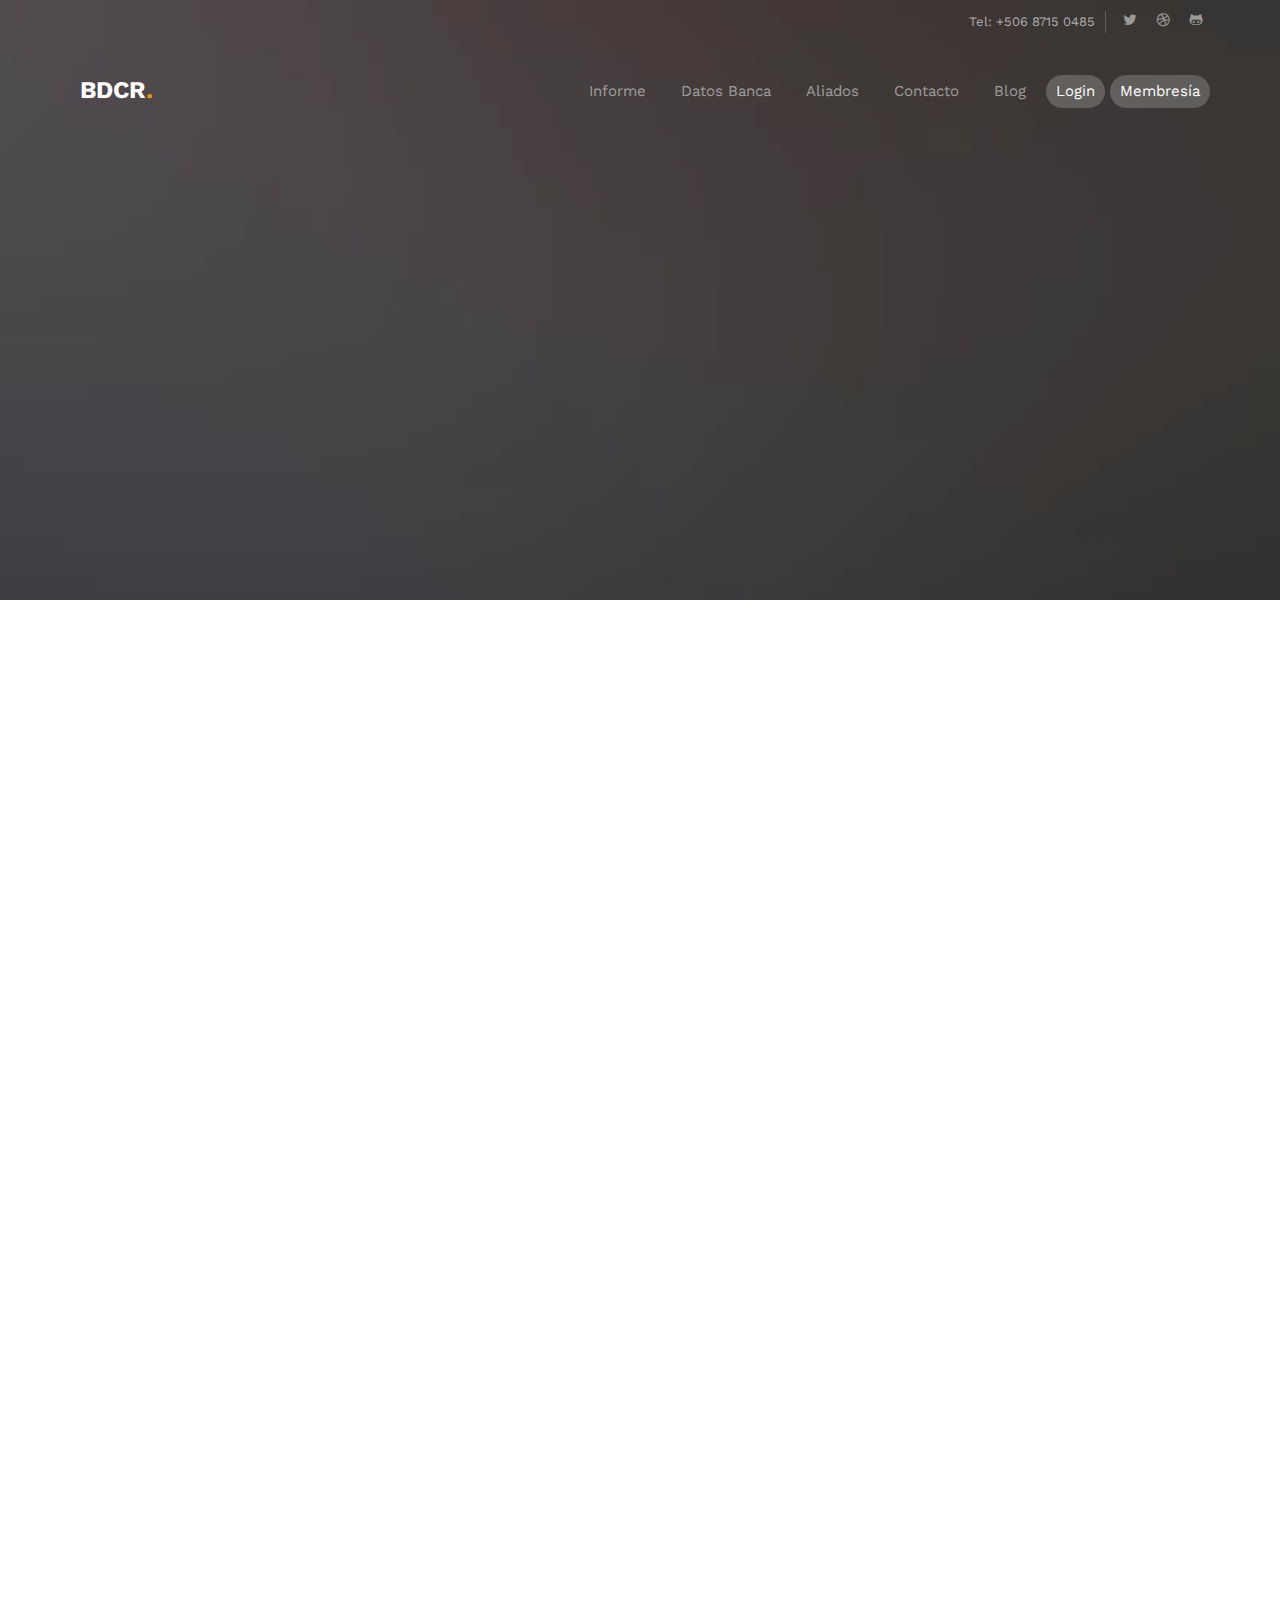
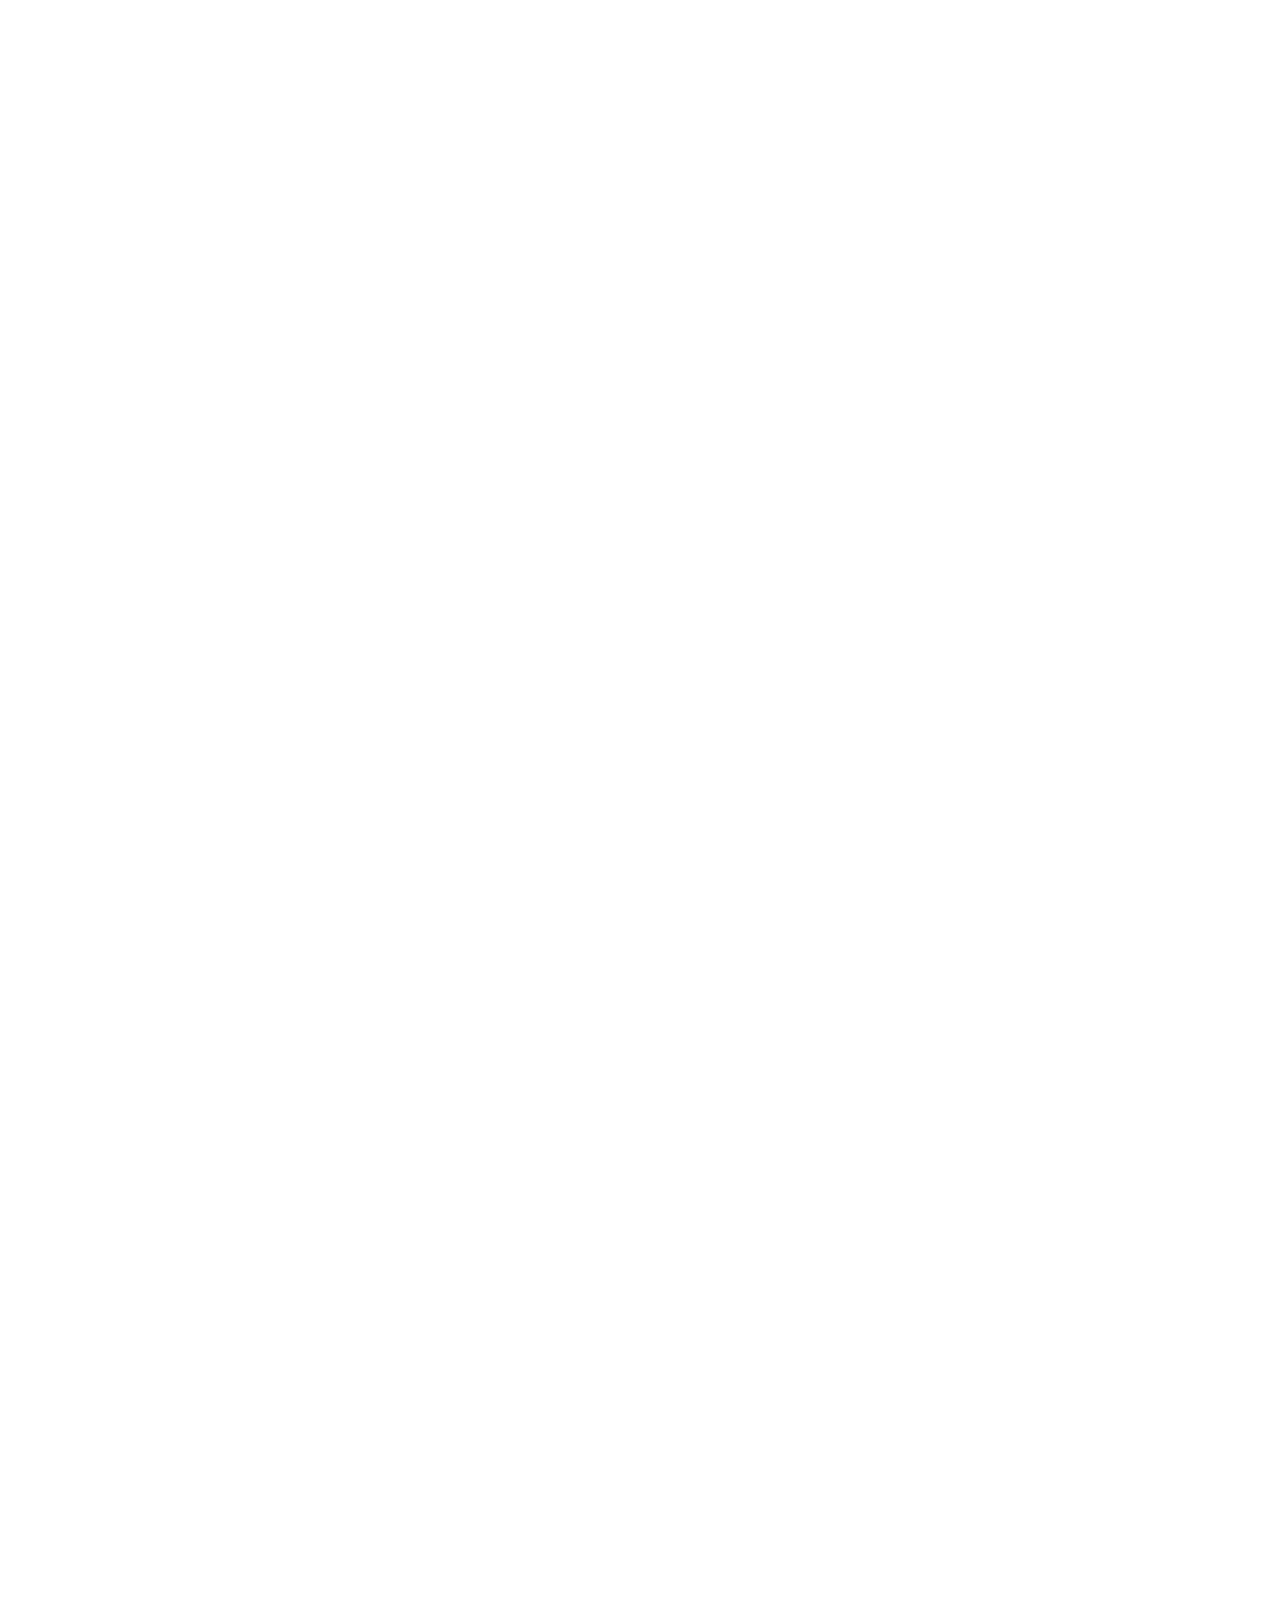
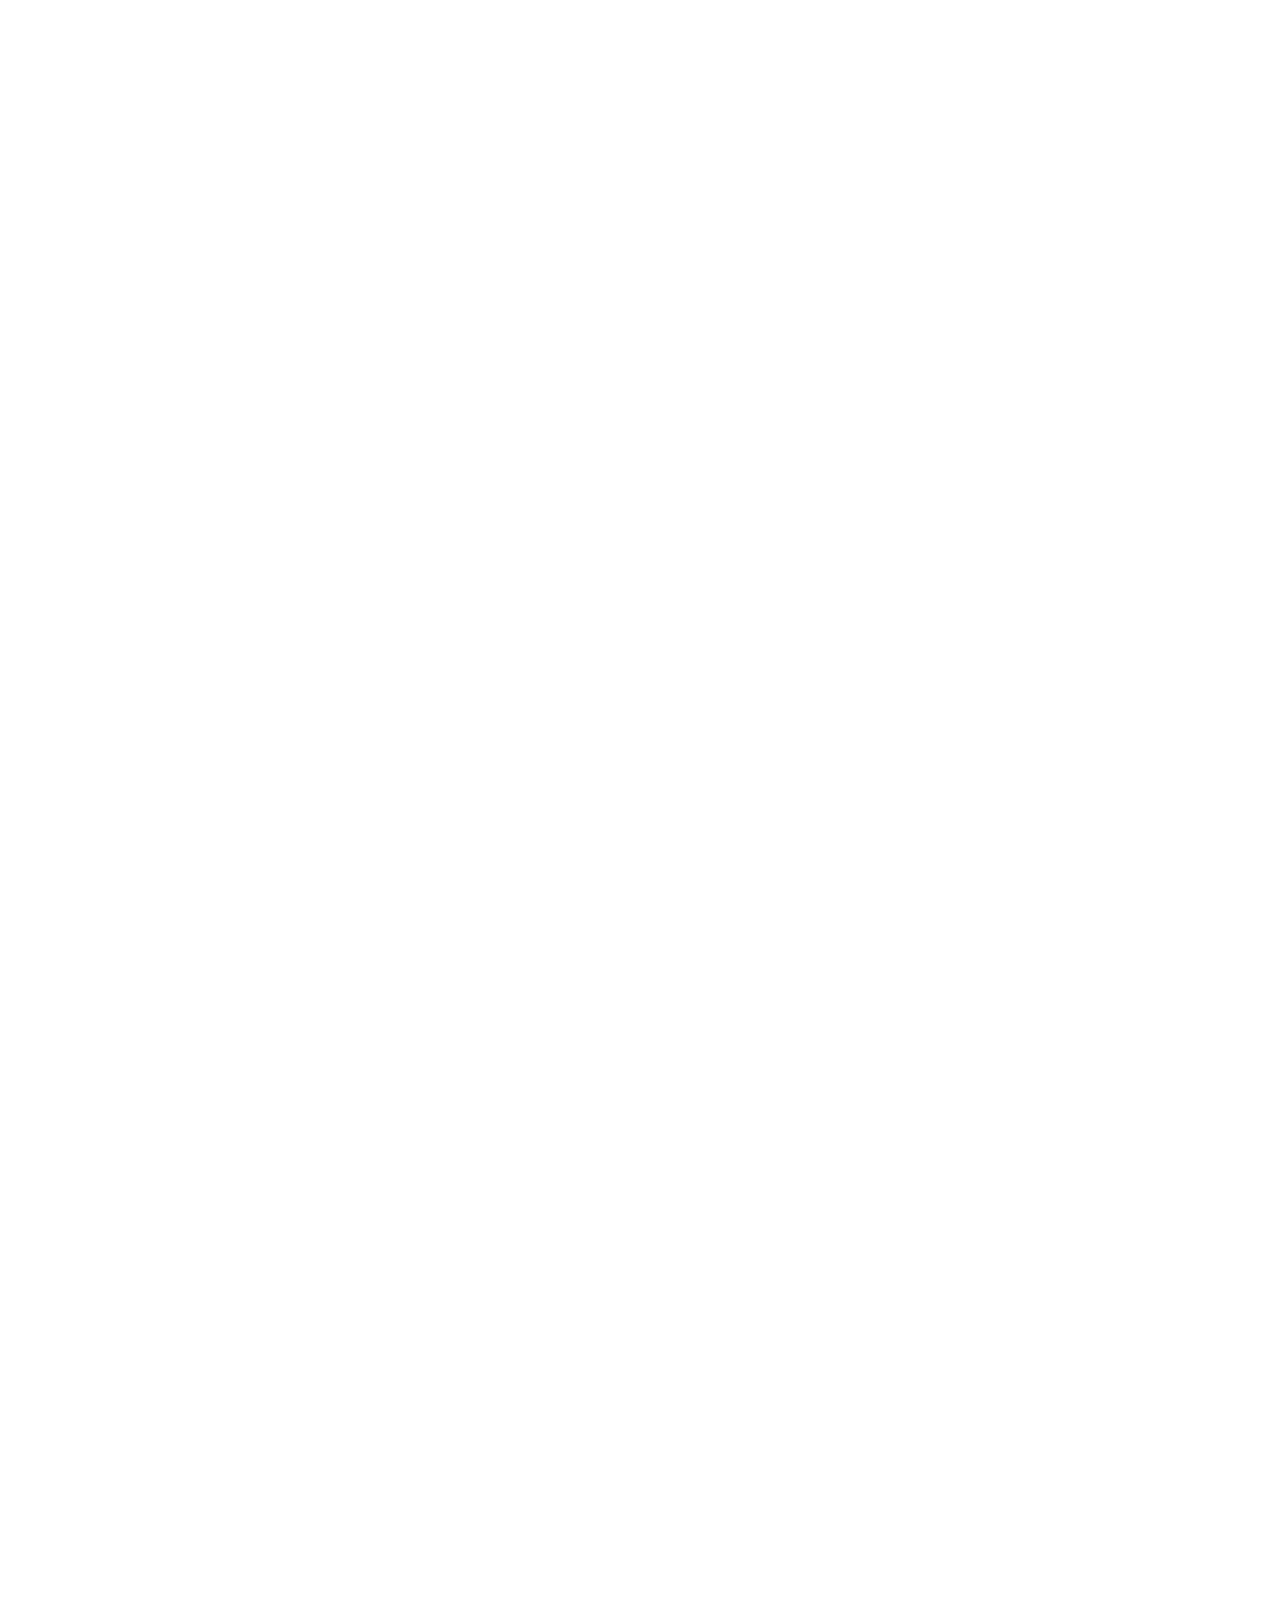
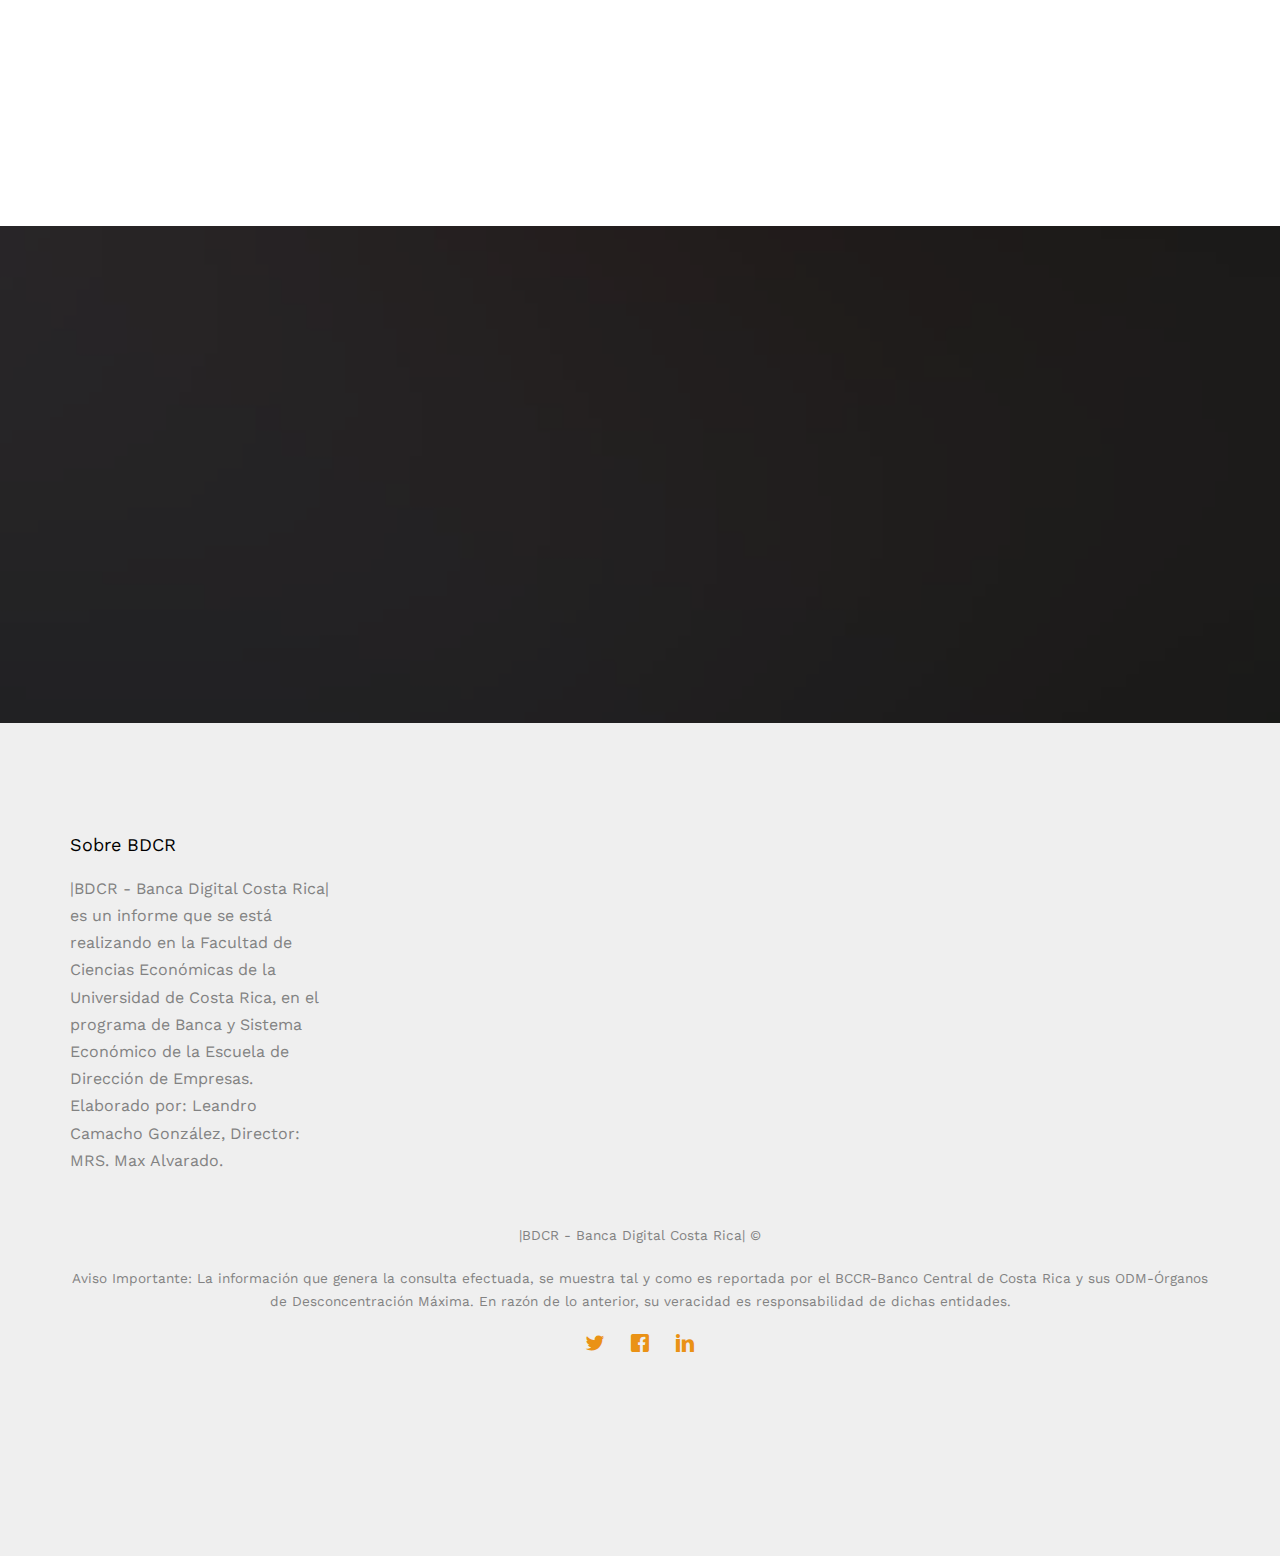
<file: datosbanca.html>
<!DOCTYPE HTML>
<html>
	<head>
	<meta charset="utf-8">
	<meta http-equiv="X-UA-Compatible" content="IE=edge">
	<title>BDCR &mdash; Basilea Investments</title>
	<meta name="viewport" content="width=device-width, initial-scale=1">
	<meta name="description" content="Plataforma de Analítica de datos sobre la Banca Digital en Costa rica." />
	<meta name="keywords" content="Banca Digital Costa Rica, FinTech Costa Rica, RegTech Costa Rica, Banca Electrónica, Pago Digital, Smartphones, Prepago, Kolbi, Claro, Movistar" />
	<meta name="author" content="Basilea Investments" />


  	<!-- Facebook and Twitter integration -->
	<meta property="og:title" content=""/>
	<meta property="og:image" content=""/>
	<meta property="og:url" content=""/>
	<meta property="og:site_name" content=""/>
	<meta property="og:description" content=""/>
	<meta name="twitter:title" content="" />
	<meta name="twitter:image" content="" />
	<meta name="twitter:url" content="" />
	<meta name="twitter:card" content="" />

	<link href="https://fonts.googleapis.com/css?family=Work+Sans:300,400,500,700,800" rel="stylesheet">
	
	<!-- Animate.css -->
	<link rel="stylesheet" href="css/animate.css">
	<!-- Icomoon Icon Fonts-->
	<link rel="stylesheet" href="css/icomoon.css">
	<!-- Bootstrap  -->
	<link rel="stylesheet" href="css/bootstrap.css">

	<!-- Magnific Popup -->
	<link rel="stylesheet" href="css/magnific-popup.css">

	<!-- Owl Carousel  -->
	<link rel="stylesheet" href="css/owl.carousel.min.css">
	<link rel="stylesheet" href="css/owl.theme.default.min.css">

	<!-- Theme style  -->
	<link rel="stylesheet" href="css/style.css">

	<!-- Modernizr JS -->
	<script src="js/modernizr-2.6.2.min.js"></script>
	<!-- FOR IE9 below -->
	<!--[if lt IE 9]>
	<script src="js/respond.min.js"></script>
	<![endif]-->

	</head>
	<body>
		
	<div class="fh5co-loader"></div>
	
	<div id="page">
	<nav class="fh5co-nav" role="navigation">
		<div class="top">
			<div class="container">
				<div class="row">
					<div class="col-xs-12 text-right">
						<p class="num">Tel: +506 8715 0485</p>
						<ul class="fh5co-social">
							<li><a href="#"><i class="icon-twitter"></i></a></li>
							<li><a href="#"><i class="icon-dribbble"></i></a></li>
							<li><a href="#"><i class="icon-github"></i></a></li>
						</ul>
					</div>
				</div>
			</div>
		</div>
		<div class="top-menu">
			<div class="container">
				<div class="row">
					<div class="col-xs-1">
						<div id="fh5co-logo"><a href="index.html">BDCR<span>.</span></a></div>
					</div>
					<div class="col-xs-11 text-right menu-1">
						<ul>
							<li class="active"><a href="index.html"></a></li>
							<li><a href="index.html">Informe</a></li>
							
							<li><a href="datosbanca.html">Datos Banca</a></li>
							<li><a href="#">Aliados</a></li>
							<li><a href="#">Contacto</a></li>
							<li class="has-dropdown">
								<a href="#">Blog</a>
								<ul class="dropdown">
									<li><a href="#">Implicaciones de la Banca Digital en Costa Rica</a></li>
									<li><a href="#">La Banca del Futuro</a></li>
									<li><a href="#">Inteligencia Artificial en el sector financiero</a></li>
									<li><a href="#">Regulación e Innovación no son términos opuestos</a></li>
									<li><a href="#">Robots que invierten nuestros ahorros</a></li>
									<li><a href="#">¿En el futuro habrán bancos tal y como los conocemos hoy?</a></li>
								</ul>
							</li>
							<li class="btn-cta"><a href="#"><span>Login</span></a></li>
							<li class="btn-cta"><a href="#"><span>Membresía</span></a></li>
						</ul>
					</div>
				</div>
				
			</div>
		</div>
	</nav>

	<header id="fh5co-header" class="fh5co-cover fh5co-cover-sm" role="banner" style="background-image:url(images/img_bg_2.jpg);" data-stellar-background-ratio="0.5">
		<div class="overlay"></div>
		<div class="container">
			<div class="row">
				<div class="col-md-8 col-md-offset-2 text-center">
					<div class="display-t">
						<div class="display-tc animate-box" data-animate-effect="fadeIn">
							<h1>Datos Banca</h1>
							<h2>Principales indicadores del Sistema Bancario Costarricense </h2><a href="index.html" target="BDCR">BDCR</a>
						</div>
					</div>
				</div>
			</div>
		</div>
	</header>

	
			
					
				</div>
			</div>
		</div>	
		<div id="fh5co-explore" >
		<div class="container">	
		<div class="row animate-box">
				<div class="col-md-6 col-md-offset-3 text-center fh5co-heading">
							<h3>Analítica de Indicadores Financieros </h3>
							<p>Sistema Financiero Costarricense:</p>
							<ul class="list-nav">
								<a href="datosbanca.html" class="btn">•Activos</a>
						<a href="datosbanca.html" class="btn">•Pasivos</a>
						<a href="datosbanca.html" class="btn">•Patrimonio</a>
						<a href="datosbanca.html" class="btn">•Ingresos</a>
						<a href="datosbanca.html" class="btn">•Gastos </a>
						<a href="datosbanca.html" class="btn">•Utilidad</a>
						<a href="datosbanca.html" class="btn">•Otros datos BCCR y sus ODM </a>
							</ul> <p>
						</div>
						<div class="col-md-10" align="center">
				<iframe width="100%" height="400px" align="center" seamless frameborder="0" scrolling="no" src="https://docs.google.com/spreadsheets/d/e/2PACX-1vSCE-eEC9bPVK3iGqhUZFwj3pWn2lUtyefL3XKjMg_SA_QW2l2BW9JK_Td4yUHCNfMnyAjkDz66n73h/pubchart?oid=393006008&amp;format=interactive"></iframe></div>


<div class="col-md-10" align="center">
	
				<iframe width="100%" height="400px" align="center" seamless frameborder="0" scrolling="no" src="https://docs.google.com/spreadsheets/d/e/2PACX-1vSUnmXxWoLJfUWCQGXmtAACswKluaO2VJ14ltRK5HgOXyyBhffQPPphtS2LITwEwzUUhLGLQ8QAVAbE/pubchart?oid=1505804399&amp;format=interactive"></iframe></div>

				
<div class="col-md-10" align="center">
	
				<iframe width="100%" height="400px" align="center"  seamless frameborder="0" scrolling="no" src="https://docs.google.com/spreadsheets/d/e/2PACX-1vSUnmXxWoLJfUWCQGXmtAACswKluaO2VJ14ltRK5HgOXyyBhffQPPphtS2LITwEwzUUhLGLQ8QAVAbE/pubchart?oid=2072324401&amp;format=interactive"></iframe> </div>

<div class="col-md-10" align="center">
	
				<iframe width="100%" height="400px" align="center"  seamless frameborder="0" scrolling="no" src="https://docs.google.com/spreadsheets/d/e/2PACX-1vTzxSyWiggf6GiMTIJIRQOWGzxFeQotQaM1AjuBqIyM5A_Rlqw-ehaE7jx0tqJF4vmxhBVKt4JmQTSV/pubchart?oid=898397640&amp;format=interactive"></iframe> </div>
<div id="fh5co-explore" >
		<div class="container">	
		<div class="row animate-box">
				<div class="col-md-6 col-md-offset-3 text-center fh5co-heading">

				<h4>Analítica de Estados Financieros y Balances de Situación</h4>
						<p>Entidades Financieras reguladas en Costa Rica: 
						 <a href="datosbanca.html" class="btn">•Bancos Comerciales del Estado</a>
						 <a href="datosbanca.html" class="btn">•Bancos creados por Leyes Especiales</a>
						 <a href="datosbanca.html" class="btn">•Bancos Privados</a>
						 <a href="datosbanca.html" class="btn">•Cooperativas</a>
						 <a href="datosbanca.html" class="btn">•Empresas Financieras no Bancarias</a> </p>
					</div>

				<div align="center" class="col-md-10" >
					<iframe width="100%" height="400px" seamless frameborder="0" scrolling="no" src="https://docs.google.com/spreadsheets/d/e/2PACX-1vSJwMr0AjEuNC0lV-z-_6Nlo1rqsjdMcpheJ9J5C_ZnyiRV66deiOvwOGe2j0tKUpySQiIWnNFvWSRG/pubchart?oid=1313464349&amp;format=interactive"></iframe></div> 

				<div align="center" class="col-md-10">
					<iframe width="100%" height="400px"  seamless frameborder="0" scrolling="no" src="https://docs.google.com/spreadsheets/d/e/2PACX-1vSJwMr0AjEuNC0lV-z-_6Nlo1rqsjdMcpheJ9J5C_ZnyiRV66deiOvwOGe2j0tKUpySQiIWnNFvWSRG/pubchart?oid=1239486032&amp;format=interactive" allowfullscreen></iframe></div> 

					<iframe width="717.5" height="443.6522083333334" seamless frameborder="0" scrolling="no" src="https://docs.google.com/spreadsheets/d/e/2PACX-1vToOygqoCdzXLuteuZA7a9ax4IoVJ82vZT8_4eD5TMwAqe6OTg24FE_rM0L2kKNZJW0AxwP7VAx2E-a/pubchart?oid=1146839348&amp;format=interactive"></iframe>

					<iframe width="698.5" height="431.90419166666675" seamless frameborder="0" scrolling="no" src="https://docs.google.com/spreadsheets/d/e/2PACX-1vToOygqoCdzXLuteuZA7a9ax4IoVJ82vZT8_4eD5TMwAqe6OTg24FE_rM0L2kKNZJW0AxwP7VAx2E-a/pubchart?oid=1378368088&amp;format=interactive"></iframe>

					</div>
				</div>
			</div>
		</div>

				<div class="col-md-12 text-center animate-box">
					<p><a class="btn btn-primary btn-lg btn-learn" href="index.html">Participar en Entrevista</a></p>
				</div>
			</div>
		</div>
	</div>
	
	<div id="fh5co-started" style="background-image:url(images/img_bg_2.jpg);">
		<div class="overlay"></div>
		<div class="container">
			<div class="row animate-box">
				<div class="col-md-8 col-md-offset-2 text-center fh5co-heading">
					<h2>Impulsemos la Banca Digital en Costa Rica</h2>
					<p>Escribanos a leandro.camacho@ucr.ac.cr y te contactamos!</p>
				</div>
			</div>
			<div class="row animate-box">
				<div class="col-md-8 col-md-offset-2 text-center">
					<p><a href="https://goo.gl/forms/nCwgqBie4DaXjPFi2" class="btn btn-default btn-lg">¡Suscríbete!</a></p>
				</div>
			</div>
		</div>
	</div>

	<footer id="fh5co-footer" role="contentinfo">
		<div class="container">
			<div class="row row-pb-md">
				<div class="col-md-3 fh5co-widget">
					<h4>Sobre BDCR</h4>
					<p> |BDCR - Banca Digital Costa Rica| es un informe que se está realizando en la Facultad de Ciencias Económicas de la Universidad de Costa Rica, en el programa de Banca y Sistema Económico de la Escuela de Dirección de Empresas. Elaborado por: Leandro Camacho González, Director: MRS. Max Alvarado.
				</div>
				
			<div class="row copyright">
				<div class="col-md-12 text-center">
					<p>
						<small class="block">|BDCR - Banca Digital Costa Rica| &copy; </small> 

					</p>
					<div class="col-md-12 text-center">
					<p>
						<small class="block">Aviso Importante: La información que genera la consulta efectuada, se muestra tal y como es reportada por el BCCR-Banco Central de Costa Rica y sus ODM-Órganos de Desconcentración Máxima. En razón de lo anterior, su veracidad es responsabilidad de dichas entidades.</small> 
						
						
					</p>

					<p>
						<ul class="fh5co-social-icons">
							<li><a href="#"><i class="icon-twitter"></i></a></li>
							<li><a href="#"><i class="icon-facebook"></i></a></li>
							<li><a href="#"><i class="icon-linkedin"></i></a></li>
							
						</ul>
					</p>
				</div>
			</div>

		</div>
	</footer>
	</div>

	<div class="gototop js-top">
		<a href="#" class="js-gotop"><i class="icon-arrow-up"></i></a>
	</div>
	
	<!-- jQuery -->
	<script src="js/jquery.min.js"></script>
	<!-- jQuery Easing -->
	<script src="js/jquery.easing.1.3.js"></script>
	<!-- Bootstrap -->
	<script src="js/bootstrap.min.js"></script>
	<!-- Waypoints -->
	<script src="js/jquery.waypoints.min.js"></script>
	<!-- Stellar Parallax -->
	<script src="js/jquery.stellar.min.js"></script>
	<!-- Carousel -->
	<script src="js/owl.carousel.min.js"></script>
	<!-- countTo -->
	<script src="js/jquery.countTo.js"></script>
	<!-- Magnific Popup -->
	<script src="js/jquery.magnific-popup.min.js"></script>
	<script src="js/magnific-popup-options.js"></script>
	<!-- Main -->
	<script src="js/main.js"></script>
	<script>
  (function(i,s,o,g,r,a,m){i['GoogleAnalyticsObject']=r;i[r]=i[r]||function(){
  (i[r].q=i[r].q||[]).push(arguments)},i[r].l=1*new Date();a=s.createElement(o),
  m=s.getElementsByTagName(o)[0];a.async=1;a.src=g;m.parentNode.insertBefore(a,m)
  })(window,document,'script','https://www.google-analytics.com/analytics.js','ga');

  ga('create', 'UA-42796169-6', 'auto');
  ga('send', 'pageview');

</script>
	</body>
</html>
</file>
<file: css/icomoon.css>
@font-face {
  font-family: 'icomoon';
  src:  url('../fonts/icomoon/icomoon.eot?6iuir');
  src:  url('../fonts/icomoon/icomoon.eot?6iuir#iefix') format('embedded-opentype'),
    url('../fonts/icomoon/icomoon.ttf?6iuir') format('truetype'),
    url('../fonts/icomoon/icomoon.woff?6iuir') format('woff'),
    url('../fonts/icomoon/icomoon.svg?6iuir#icomoon') format('svg');
  font-weight: normal;
  font-style: normal;
}

[class^="icon-"], [class*=" icon-"] {
  /* use !important to prevent issues with browser extensions that change fonts */
  font-family: 'icomoon' !important;
  speak: none;
  font-style: normal;
  font-weight: normal;
  font-variant: normal;
  text-transform: none;
  line-height: 1;

  /* Better Font Rendering =========== */
  -webkit-font-smoothing: antialiased;
  -moz-osx-font-smoothing: grayscale;
}

.icon-eye:before {
  content: "\e000";
}
.icon-paper-clip:before {
  content: "\e001";
}
.icon-mail:before {
  content: "\e002";
}
.icon-toggle:before {
  content: "\e003";
}
.icon-layout:before {
  content: "\e004";
}
.icon-link:before {
  content: "\e005";
}
.icon-bell:before {
  content: "\e006";
}
.icon-lock:before {
  content: "\e007";
}
.icon-unlock:before {
  content: "\e008";
}
.icon-ribbon:before {
  content: "\e009";
}
.icon-image:before {
  content: "\e010";
}
.icon-signal:before {
  content: "\e011";
}
.icon-target:before {
  content: "\e012";
}
.icon-clipboard:before {
  content: "\e013";
}
.icon-clock:before {
  content: "\e014";
}
.icon-watch:before {
  content: "\e015";
}
.icon-air-play:before {
  content: "\e016";
}
.icon-camera:before {
  content: "\e017";
}
.icon-video:before {
  content: "\e018";
}
.icon-disc:before {
  content: "\e019";
}
.icon-printer:before {
  content: "\e020";
}
.icon-monitor:before {
  content: "\e021";
}
.icon-server:before {
  content: "\e022";
}
.icon-cog:before {
  content: "\e023";
}
.icon-heart:before {
  content: "\e024";
}
.icon-paragraph:before {
  content: "\e025";
}
.icon-align-justify:before {
  content: "\e026";
}
.icon-align-left:before {
  content: "\e027";
}
.icon-align-center:before {
  content: "\e028";
}
.icon-align-right:before {
  content: "\e029";
}
.icon-book:before {
  content: "\e030";
}
.icon-layers:before {
  content: "\e031";
}
.icon-stack:before {
  content: "\e032";
}
.icon-stack-2:before {
  content: "\e033";
}
.icon-paper:before {
  content: "\e034";
}
.icon-paper-stack:before {
  content: "\e035";
}
.icon-search:before {
  content: "\e036";
}
.icon-zoom-in:before {
  content: "\e037";
}
.icon-zoom-out:before {
  content: "\e038";
}
.icon-reply:before {
  content: "\e039";
}
.icon-circle-plus:before {
  content: "\e040";
}
.icon-circle-minus:before {
  content: "\e041";
}
.icon-circle-check:before {
  content: "\e042";
}
.icon-circle-cross:before {
  content: "\e043";
}
.icon-square-plus:before {
  content: "\e044";
}
.icon-square-minus:before {
  content: "\e045";
}
.icon-square-check:before {
  content: "\e046";
}
.icon-square-cross:before {
  content: "\e047";
}
.icon-microphone:before {
  content: "\e048";
}
.icon-record:before {
  content: "\e049";
}
.icon-skip-back:before {
  content: "\e050";
}
.icon-rewind:before {
  content: "\e051";
}
.icon-play:before {
  content: "\e052";
}
.icon-pause:before {
  content: "\e053";
}
.icon-stop:before {
  content: "\e054";
}
.icon-fast-forward:before {
  content: "\e055";
}
.icon-skip-forward:before {
  content: "\e056";
}
.icon-shuffle:before {
  content: "\e057";
}
.icon-repeat:before {
  content: "\e058";
}
.icon-folder:before {
  content: "\e059";
}
.icon-umbrella:before {
  content: "\e060";
}
.icon-moon:before {
  content: "\e061";
}
.icon-thermometer:before {
  content: "\e062";
}
.icon-drop:before {
  content: "\e063";
}
.icon-sun:before {
  content: "\e064";
}
.icon-cloud:before {
  content: "\e065";
}
.icon-cloud-upload:before {
  content: "\e066";
}
.icon-cloud-download:before {
  content: "\e067";
}
.icon-upload:before {
  content: "\e068";
}
.icon-download:before {
  content: "\e069";
}
.icon-location:before {
  content: "\e070";
}
.icon-location-2:before {
  content: "\e071";
}
.icon-map:before {
  content: "\e072";
}
.icon-battery:before {
  content: "\e073";
}
.icon-head:before {
  content: "\e074";
}
.icon-briefcase:before {
  content: "\e075";
}
.icon-speech-bubble:before {
  content: "\e076";
}
.icon-anchor:before {
  content: "\e077";
}
.icon-globe:before {
  content: "\e078";
}
.icon-box:before {
  content: "\e079";
}
.icon-reload:before {
  content: "\e080";
}
.icon-share:before {
  content: "\e081";
}
.icon-marquee:before {
  content: "\e082";
}
.icon-marquee-plus:before {
  content: "\e083";
}
.icon-marquee-minus:before {
  content: "\e084";
}
.icon-tag:before {
  content: "\e085";
}
.icon-power:before {
  content: "\e086";
}
.icon-command:before {
  content: "\e087";
}
.icon-alt:before {
  content: "\e088";
}
.icon-esc:before {
  content: "\e089";
}
.icon-bar-graph:before {
  content: "\e090";
}
.icon-bar-graph-2:before {
  content: "\e091";
}
.icon-pie-graph:before {
  content: "\e092";
}
.icon-star:before {
  content: "\e093";
}
.icon-arrow-left:before {
  content: "\e094";
}
.icon-arrow-right:before {
  content: "\e095";
}
.icon-arrow-up:before {
  content: "\e096";
}
.icon-arrow-down:before {
  content: "\e097";
}
.icon-volume:before {
  content: "\e098";
}
.icon-mute:before {
  content: "\e099";
}
.icon-content-right:before {
  content: "\e100";
}
.icon-content-left:before {
  content: "\e101";
}
.icon-grid:before {
  content: "\e102";
}
.icon-grid-2:before {
  content: "\e103";
}
.icon-columns:before {
  content: "\e104";
}
.icon-loader:before {
  content: "\e105";
}
.icon-bag:before {
  content: "\e106";
}
.icon-ban:before {
  content: "\e107";
}
.icon-flag:before {
  content: "\e108";
}
.icon-trash:before {
  content: "\e109";
}
.icon-expand:before {
  content: "\e110";
}
.icon-contract:before {
  content: "\e111";
}
.icon-maximize:before {
  content: "\e112";
}
.icon-minimize:before {
  content: "\e113";
}
.icon-plus:before {
  content: "\e114";
}
.icon-minus:before {
  content: "\e115";
}
.icon-check:before {
  content: "\e116";
}
.icon-cross:before {
  content: "\e117";
}
.icon-move:before {
  content: "\e118";
}
.icon-delete:before {
  content: "\e119";
}
.icon-menu:before {
  content: "\e120";
}
.icon-archive:before {
  content: "\e121";
}
.icon-inbox:before {
  content: "\e122";
}
.icon-outbox:before {
  content: "\e123";
}
.icon-file:before {
  content: "\e124";
}
.icon-file-add:before {
  content: "\e125";
}
.icon-file-subtract:before {
  content: "\e126";
}
.icon-help:before {
  content: "\e127";
}
.icon-open:before {
  content: "\e128";
}
.icon-ellipsis:before {
  content: "\e129";
}
.icon-add-to-list:before {
  content: "\e900";
}
.icon-classic-computer:before {
  content: "\e901";
}
.icon-controller-fast-backward:before {
  content: "\e902";
}
.icon-creative-commons-attribution:before {
  content: "\e903";
}
.icon-creative-commons-noderivs:before {
  content: "\e904";
}
.icon-creative-commons-noncommercial-eu:before {
  content: "\e905";
}
.icon-creative-commons-noncommercial-us:before {
  content: "\e906";
}
.icon-creative-commons-public-domain:before {
  content: "\e907";
}
.icon-creative-commons-remix:before {
  content: "\e908";
}
.icon-creative-commons-share:before {
  content: "\e909";
}
.icon-creative-commons-sharealike:before {
  content: "\e90a";
}
.icon-creative-commons:before {
  content: "\e90b";
}
.icon-document-landscape:before {
  content: "\e90c";
}
.icon-remove-user:before {
  content: "\e90d";
}
.icon-warning:before {
  content: "\e90e";
}
.icon-arrow-bold-down:before {
  content: "\e90f";
}
.icon-arrow-bold-left:before {
  content: "\e910";
}
.icon-arrow-bold-right:before {
  content: "\e911";
}
.icon-arrow-bold-up:before {
  content: "\e912";
}
.icon-arrow-down2:before {
  content: "\e913";
}
.icon-arrow-left2:before {
  content: "\e914";
}
.icon-arrow-long-down:before {
  content: "\e915";
}
.icon-arrow-long-left:before {
  content: "\e916";
}
.icon-arrow-long-right:before {
  content: "\e917";
}
.icon-arrow-long-up:before {
  content: "\e918";
}
.icon-arrow-right2:before {
  content: "\e919";
}
.icon-arrow-up2:before {
  content: "\e91a";
}
.icon-arrow-with-circle-down:before {
  content: "\e91b";
}
.icon-arrow-with-circle-left:before {
  content: "\e91c";
}
.icon-arrow-with-circle-right:before {
  content: "\e91d";
}
.icon-arrow-with-circle-up:before {
  content: "\e91e";
}
.icon-bookmark:before {
  content: "\e91f";
}
.icon-bookmarks:before {
  content: "\e920";
}
.icon-chevron-down:before {
  content: "\e921";
}
.icon-chevron-left:before {
  content: "\e922";
}
.icon-chevron-right:before {
  content: "\e923";
}
.icon-chevron-small-down:before {
  content: "\e924";
}
.icon-chevron-small-left:before {
  content: "\e925";
}
.icon-chevron-small-right:before {
  content: "\e926";
}
.icon-chevron-small-up:before {
  content: "\e927";
}
.icon-chevron-thin-down:before {
  content: "\e928";
}
.icon-chevron-thin-left:before {
  content: "\e929";
}
.icon-chevron-thin-right:before {
  content: "\e92a";
}
.icon-chevron-thin-up:before {
  content: "\e92b";
}
.icon-chevron-up:before {
  content: "\e92c";
}
.icon-chevron-with-circle-down:before {
  content: "\e92d";
}
.icon-chevron-with-circle-left:before {
  content: "\e92e";
}
.icon-chevron-with-circle-right:before {
  content: "\e92f";
}
.icon-chevron-with-circle-up:before {
  content: "\e930";
}
.icon-cloud2:before {
  content: "\e931";
}
.icon-controller-fast-forward:before {
  content: "\e932";
}
.icon-controller-jump-to-start:before {
  content: "\e933";
}
.icon-controller-next:before {
  content: "\e934";
}
.icon-controller-paus:before {
  content: "\e935";
}
.icon-controller-play:before {
  content: "\e936";
}
.icon-controller-record:before {
  content: "\e937";
}
.icon-controller-stop:before {
  content: "\e938";
}
.icon-controller-volume:before {
  content: "\e939";
}
.icon-dot-single:before {
  content: "\e93a";
}
.icon-dots-three-horizontal:before {
  content: "\e93b";
}
.icon-dots-three-vertical:before {
  content: "\e93c";
}
.icon-dots-two-horizontal:before {
  content: "\e93d";
}
.icon-dots-two-vertical:before {
  content: "\e93e";
}
.icon-download2:before {
  content: "\e93f";
}
.icon-emoji-flirt:before {
  content: "\e940";
}
.icon-flow-branch:before {
  content: "\e941";
}
.icon-flow-cascade:before {
  content: "\e942";
}
.icon-flow-line:before {
  content: "\e943";
}
.icon-flow-parallel:before {
  content: "\e944";
}
.icon-flow-tree:before {
  content: "\e945";
}
.icon-install:before {
  content: "\e946";
}
.icon-layers2:before {
  content: "\e947";
}
.icon-open-book:before {
  content: "\e948";
}
.icon-resize-100:before {
  content: "\e949";
}
.icon-resize-full-screen:before {
  content: "\e94a";
}
.icon-save:before {
  content: "\e94b";
}
.icon-select-arrows:before {
  content: "\e94c";
}
.icon-sound-mute:before {
  content: "\e94d";
}
.icon-sound:before {
  content: "\e94e";
}
.icon-trash2:before {
  content: "\e94f";
}
.icon-triangle-down:before {
  content: "\e950";
}
.icon-triangle-left:before {
  content: "\e951";
}
.icon-triangle-right:before {
  content: "\e952";
}
.icon-triangle-up:before {
  content: "\e953";
}
.icon-uninstall:before {
  content: "\e954";
}
.icon-upload-to-cloud:before {
  content: "\e955";
}
.icon-upload2:before {
  content: "\e956";
}
.icon-add-user:before {
  content: "\e957";
}
.icon-address:before {
  content: "\e958";
}
.icon-adjust:before {
  content: "\e959";
}
.icon-air:before {
  content: "\e95a";
}
.icon-aircraft-landing:before {
  content: "\e95b";
}
.icon-aircraft-take-off:before {
  content: "\e95c";
}
.icon-aircraft:before {
  content: "\e95d";
}
.icon-align-bottom:before {
  content: "\e95e";
}
.icon-align-horizontal-middle:before {
  content: "\e95f";
}
.icon-align-left2:before {
  content: "\e960";
}
.icon-align-right2:before {
  content: "\e961";
}
.icon-align-top:before {
  content: "\e962";
}
.icon-align-vertical-middle:before {
  content: "\e963";
}
.icon-archive2:before {
  content: "\e964";
}
.icon-area-graph:before {
  content: "\e965";
}
.icon-attachment:before {
  content: "\e966";
}
.icon-awareness-ribbon:before {
  content: "\e967";
}
.icon-back-in-time:before {
  content: "\e968";
}
.icon-back:before {
  content: "\e969";
}
.icon-bar-graph2:before {
  content: "\e96a";
}
.icon-battery2:before {
  content: "\e96b";
}
.icon-beamed-note:before {
  content: "\e96c";
}
.icon-bell2:before {
  content: "\e96d";
}
.icon-blackboard:before {
  content: "\e96e";
}
.icon-block:before {
  content: "\e96f";
}
.icon-book2:before {
  content: "\e970";
}
.icon-bowl:before {
  content: "\e971";
}
.icon-box2:before {
  content: "\e972";
}
.icon-briefcase2:before {
  content: "\e973";
}
.icon-browser:before {
  content: "\e974";
}
.icon-brush:before {
  content: "\e975";
}
.icon-bucket:before {
  content: "\e976";
}
.icon-cake:before {
  content: "\e977";
}
.icon-calculator:before {
  content: "\e978";
}
.icon-calendar:before {
  content: "\e979";
}
.icon-camera2:before {
  content: "\e97a";
}
.icon-ccw:before {
  content: "\e97b";
}
.icon-chat:before {
  content: "\e97c";
}
.icon-check2:before {
  content: "\e97d";
}
.icon-circle-with-cross:before {
  content: "\e97e";
}
.icon-circle-with-minus:before {
  content: "\e97f";
}
.icon-circle-with-plus:before {
  content: "\e980";
}
.icon-circle:before {
  content: "\e981";
}
.icon-circular-graph:before {
  content: "\e982";
}
.icon-clapperboard:before {
  content: "\e983";
}
.icon-clipboard2:before {
  content: "\e984";
}
.icon-clock2:before {
  content: "\e985";
}
.icon-code:before {
  content: "\e986";
}
.icon-cog2:before {
  content: "\e987";
}
.icon-colours:before {
  content: "\e988";
}
.icon-compass:before {
  content: "\e989";
}
.icon-copy:before {
  content: "\e98a";
}
.icon-credit-card:before {
  content: "\e98b";
}
.icon-credit:before {
  content: "\e98c";
}
.icon-cross2:before {
  content: "\e98d";
}
.icon-cup:before {
  content: "\e98e";
}
.icon-cw:before {
  content: "\e98f";
}
.icon-cycle:before {
  content: "\e990";
}
.icon-database:before {
  content: "\e991";
}
.icon-dial-pad:before {
  content: "\e992";
}
.icon-direction:before {
  content: "\e993";
}
.icon-document:before {
  content: "\e994";
}
.icon-documents:before {
  content: "\e995";
}
.icon-drink:before {
  content: "\e996";
}
.icon-drive:before {
  content: "\e997";
}
.icon-drop2:before {
  content: "\e998";
}
.icon-edit:before {
  content: "\e999";
}
.icon-email:before {
  content: "\e99a";
}
.icon-emoji-happy:before {
  content: "\e99b";
}
.icon-emoji-neutral:before {
  content: "\e99c";
}
.icon-emoji-sad:before {
  content: "\e99d";
}
.icon-erase:before {
  content: "\e99e";
}
.icon-eraser:before {
  content: "\e99f";
}
.icon-export:before {
  content: "\e9a0";
}
.icon-eye2:before {
  content: "\e9a1";
}
.icon-feather:before {
  content: "\e9a2";
}
.icon-flag2:before {
  content: "\e9a3";
}
.icon-flash:before {
  content: "\e9a4";
}
.icon-flashlight:before {
  content: "\e9a5";
}
.icon-flat-brush:before {
  content: "\e9a6";
}
.icon-folder-images:before {
  content: "\e9a7";
}
.icon-folder-music:before {
  content: "\e9a8";
}
.icon-folder-video:before {
  content: "\e9a9";
}
.icon-folder2:before {
  content: "\e9aa";
}
.icon-forward:before {
  content: "\e9ab";
}
.icon-funnel:before {
  content: "\e9ac";
}
.icon-game-controller:before {
  content: "\e9ad";
}
.icon-gauge:before {
  content: "\e9ae";
}
.icon-globe2:before {
  content: "\e9af";
}
.icon-graduation-cap:before {
  content: "\e9b0";
}
.icon-grid2:before {
  content: "\e9b1";
}
.icon-hair-cross:before {
  content: "\e9b2";
}
.icon-hand:before {
  content: "\e9b3";
}
.icon-heart-outlined:before {
  content: "\e9b4";
}
.icon-heart2:before {
  content: "\e9b5";
}
.icon-help-with-circle:before {
  content: "\e9b6";
}
.icon-help2:before {
  content: "\e9b7";
}
.icon-home:before {
  content: "\e9b8";
}
.icon-hour-glass:before {
  content: "\e9b9";
}
.icon-image-inverted:before {
  content: "\e9ba";
}
.icon-image2:before {
  content: "\e9bb";
}
.icon-images:before {
  content: "\e9bc";
}
.icon-inbox2:before {
  content: "\e9bd";
}
.icon-infinity:before {
  content: "\e9be";
}
.icon-info-with-circle:before {
  content: "\e9bf";
}
.icon-info:before {
  content: "\e9c0";
}
.icon-key:before {
  content: "\e9c1";
}
.icon-keyboard:before {
  content: "\e9c2";
}
.icon-lab-flask:before {
  content: "\e9c3";
}
.icon-landline:before {
  content: "\e9c4";
}
.icon-language:before {
  content: "\e9c5";
}
.icon-laptop:before {
  content: "\e9c6";
}
.icon-leaf:before {
  content: "\e9c7";
}
.icon-level-down:before {
  content: "\e9c8";
}
.icon-level-up:before {
  content: "\e9c9";
}
.icon-lifebuoy:before {
  content: "\e9ca";
}
.icon-light-bulb:before {
  content: "\e9cb";
}
.icon-light-down:before {
  content: "\e9cc";
}
.icon-light-up:before {
  content: "\e9cd";
}
.icon-line-graph:before {
  content: "\e9ce";
}
.icon-link2:before {
  content: "\e9cf";
}
.icon-list:before {
  content: "\e9d0";
}
.icon-location-pin:before {
  content: "\e9d1";
}
.icon-location2:before {
  content: "\e9d2";
}
.icon-lock-open:before {
  content: "\e9d3";
}
.icon-lock2:before {
  content: "\e9d4";
}
.icon-log-out:before {
  content: "\e9d5";
}
.icon-login:before {
  content: "\e9d6";
}
.icon-loop:before {
  content: "\e9d7";
}
.icon-magnet:before {
  content: "\e9d8";
}
.icon-magnifying-glass:before {
  content: "\e9d9";
}
.icon-mail2:before {
  content: "\e9da";
}
.icon-man:before {
  content: "\e9db";
}
.icon-map2:before {
  content: "\e9dc";
}
.icon-mask:before {
  content: "\e9dd";
}
.icon-medal:before {
  content: "\e9de";
}
.icon-megaphone:before {
  content: "\e9df";
}
.icon-menu2:before {
  content: "\e9e0";
}
.icon-message:before {
  content: "\e9e1";
}
.icon-mic:before {
  content: "\e9e2";
}
.icon-minus2:before {
  content: "\e9e3";
}
.icon-mobile:before {
  content: "\e9e4";
}
.icon-modern-mic:before {
  content: "\e9e5";
}
.icon-moon2:before {
  content: "\e9e6";
}
.icon-mouse:before {
  content: "\e9e7";
}
.icon-music:before {
  content: "\e9e8";
}
.icon-network:before {
  content: "\e9e9";
}
.icon-new-message:before {
  content: "\e9ea";
}
.icon-new:before {
  content: "\e9eb";
}
.icon-news:before {
  content: "\e9ec";
}
.icon-note:before {
  content: "\e9ed";
}
.icon-notification:before {
  content: "\e9ee";
}
.icon-old-mobile:before {
  content: "\e9ef";
}
.icon-old-phone:before {
  content: "\e9f0";
}
.icon-palette:before {
  content: "\e9f1";
}
.icon-paper-plane:before {
  content: "\e9f2";
}
.icon-pencil:before {
  content: "\e9f3";
}
.icon-phone:before {
  content: "\e9f4";
}
.icon-pie-chart:before {
  content: "\e9f5";
}
.icon-pin:before {
  content: "\e9f6";
}
.icon-plus2:before {
  content: "\e9f7";
}
.icon-popup:before {
  content: "\e9f8";
}
.icon-power-plug:before {
  content: "\e9f9";
}
.icon-price-ribbon:before {
  content: "\e9fa";
}
.icon-price-tag:before {
  content: "\e9fb";
}
.icon-print:before {
  content: "\e9fc";
}
.icon-progress-empty:before {
  content: "\e9fd";
}
.icon-progress-full:before {
  content: "\e9fe";
}
.icon-progress-one:before {
  content: "\e9ff";
}
.icon-progress-two:before {
  content: "\ea00";
}
.icon-publish:before {
  content: "\ea01";
}
.icon-quote:before {
  content: "\ea02";
}
.icon-radio:before {
  content: "\ea03";
}
.icon-reply-all:before {
  content: "\ea04";
}
.icon-reply2:before {
  content: "\ea05";
}
.icon-retweet:before {
  content: "\ea06";
}
.icon-rocket:before {
  content: "\ea07";
}
.icon-round-brush:before {
  content: "\ea08";
}
.icon-rss:before {
  content: "\ea09";
}
.icon-ruler:before {
  content: "\ea0a";
}
.icon-scissors:before {
  content: "\ea0b";
}
.icon-share-alternitive:before {
  content: "\ea0c";
}
.icon-share2:before {
  content: "\ea0d";
}
.icon-shareable:before {
  content: "\ea0e";
}
.icon-shield:before {
  content: "\ea0f";
}
.icon-shop:before {
  content: "\ea10";
}
.icon-shopping-bag:before {
  content: "\ea11";
}
.icon-shopping-basket:before {
  content: "\ea12";
}
.icon-shopping-cart:before {
  content: "\ea13";
}
.icon-shuffle2:before {
  content: "\ea14";
}
.icon-signal2:before {
  content: "\ea15";
}
.icon-sound-mix:before {
  content: "\ea16";
}
.icon-sports-club:before {
  content: "\ea17";
}
.icon-spreadsheet:before {
  content: "\ea18";
}
.icon-squared-cross:before {
  content: "\ea19";
}
.icon-squared-minus:before {
  content: "\ea1a";
}
.icon-squared-plus:before {
  content: "\ea1b";
}
.icon-star-outlined:before {
  content: "\ea1c";
}
.icon-star2:before {
  content: "\ea1d";
}
.icon-stopwatch:before {
  content: "\ea1e";
}
.icon-suitcase:before {
  content: "\ea1f";
}
.icon-swap:before {
  content: "\ea20";
}
.icon-sweden:before {
  content: "\ea21";
}
.icon-switch:before {
  content: "\ea22";
}
.icon-tablet:before {
  content: "\ea23";
}
.icon-tag2:before {
  content: "\ea24";
}
.icon-text-document-inverted:before {
  content: "\ea25";
}
.icon-text-document:before {
  content: "\ea26";
}
.icon-text:before {
  content: "\ea27";
}
.icon-thermometer2:before {
  content: "\ea28";
}
.icon-thumbs-down:before {
  content: "\ea29";
}
.icon-thumbs-up:before {
  content: "\ea2a";
}
.icon-thunder-cloud:before {
  content: "\ea2b";
}
.icon-ticket:before {
  content: "\ea2c";
}
.icon-time-slot:before {
  content: "\ea2d";
}
.icon-tools:before {
  content: "\ea2e";
}
.icon-traffic-cone:before {
  content: "\ea2f";
}
.icon-tree:before {
  content: "\ea30";
}
.icon-trophy:before {
  content: "\ea31";
}
.icon-tv:before {
  content: "\ea32";
}
.icon-typing:before {
  content: "\ea33";
}
.icon-unread:before {
  content: "\ea34";
}
.icon-untag:before {
  content: "\ea35";
}
.icon-user:before {
  content: "\ea36";
}
.icon-users:before {
  content: "\ea37";
}
.icon-v-card:before {
  content: "\ea38";
}
.icon-video2:before {
  content: "\ea39";
}
.icon-vinyl:before {
  content: "\ea3a";
}
.icon-voicemail:before {
  content: "\ea3b";
}
.icon-wallet:before {
  content: "\ea3c";
}
.icon-water:before {
  content: "\ea3d";
}
.icon-px-with-circle:before {
  content: "\ea3e";
}
.icon-px:before {
  content: "\ea3f";
}
.icon-basecamp:before {
  content: "\ea40";
}
.icon-behance:before {
  content: "\ea41";
}
.icon-creative-cloud:before {
  content: "\ea42";
}
.icon-dropbox:before {
  content: "\ea43";
}
.icon-evernote:before {
  content: "\ea44";
}
.icon-flattr:before {
  content: "\ea45";
}
.icon-foursquare:before {
  content: "\ea46";
}
.icon-google-drive:before {
  content: "\ea47";
}
.icon-google-hangouts:before {
  content: "\ea48";
}
.icon-grooveshark:before {
  content: "\ea49";
}
.icon-icloud:before {
  content: "\ea4a";
}
.icon-mixi:before {
  content: "\ea4b";
}
.icon-onedrive:before {
  content: "\ea4c";
}
.icon-paypal:before {
  content: "\ea4d";
}
.icon-picasa:before {
  content: "\ea4e";
}
.icon-qq:before {
  content: "\ea4f";
}
.icon-rdio-with-circle:before {
  content: "\ea50";
}
.icon-renren:before {
  content: "\ea51";
}
.icon-scribd:before {
  content: "\ea52";
}
.icon-sina-weibo:before {
  content: "\ea53";
}
.icon-skype-with-circle:before {
  content: "\ea54";
}
.icon-skype:before {
  content: "\ea55";
}
.icon-slideshare:before {
  content: "\ea56";
}
.icon-smashing:before {
  content: "\ea57";
}
.icon-soundcloud:before {
  content: "\ea58";
}
.icon-spotify-with-circle:before {
  content: "\ea59";
}
.icon-spotify:before {
  content: "\ea5a";
}
.icon-swarm:before {
  content: "\ea5b";
}
.icon-vine-with-circle:before {
  content: "\ea5c";
}
.icon-vine:before {
  content: "\ea5d";
}
.icon-vk-alternitive:before {
  content: "\ea5e";
}
.icon-vk-with-circle:before {
  content: "\ea5f";
}
.icon-vk:before {
  content: "\ea60";
}
.icon-xing-with-circle:before {
  content: "\ea61";
}
.icon-xing:before {
  content: "\ea62";
}
.icon-yelp:before {
  content: "\ea63";
}
.icon-dribbble-with-circle:before {
  content: "\ea64";
}
.icon-dribbble:before {
  content: "\ea65";
}
.icon-facebook-with-circle:before {
  content: "\ea66";
}
.icon-facebook:before {
  content: "\ea67";
}
.icon-flickr-with-circle:before {
  content: "\ea68";
}
.icon-flickr:before {
  content: "\ea69";
}
.icon-github-with-circle:before {
  content: "\ea6a";
}
.icon-github:before {
  content: "\ea6b";
}
.icon-google-with-circle:before {
  content: "\ea6c";
}
.icon-google:before {
  content: "\ea6d";
}
.icon-instagram-with-circle:before {
  content: "\ea6e";
}
.icon-instagram:before {
  content: "\ea6f";
}
.icon-lastfm-with-circle:before {
  content: "\ea70";
}
.icon-lastfm:before {
  content: "\ea71";
}
.icon-linkedin-with-circle:before {
  content: "\ea72";
}
.icon-linkedin:before {
  content: "\ea73";
}
.icon-pinterest-with-circle:before {
  content: "\ea74";
}
.icon-pinterest:before {
  content: "\ea75";
}
.icon-rdio:before {
  content: "\ea76";
}
.icon-stumbleupon-with-circle:before {
  content: "\ea77";
}
.icon-stumbleupon:before {
  content: "\ea78";
}
.icon-tumblr-with-circle:before {
  content: "\ea79";
}
.icon-tumblr:before {
  content: "\ea7a";
}
.icon-twitter-with-circle:before {
  content: "\ea7b";
}
.icon-twitter:before {
  content: "\ea7c";
}
.icon-vimeo-with-circle:before {
  content: "\ea7d";
}
.icon-vimeo:before {
  content: "\ea7e";
}
.icon-youtube-with-circle:before {
  content: "\ea7f";
}
.icon-youtube:before {
  content: "\ea80";
}
</file>
<file: css/style.css>
@font-face {
  font-family: 'icomoon';
  src: url("../fonts/icomoon/icomoon.eot?srf3rx");
  src: url("../fonts/icomoon/icomoon.eot?srf3rx#iefix") format("embedded-opentype"), url("../fonts/icomoon/icomoon.ttf?srf3rx") format("truetype"), url("../fonts/icomoon/icomoon.woff?srf3rx") format("woff"), url("../fonts/icomoon/icomoon.svg?srf3rx#icomoon") format("svg");
  font-weight: normal;
  font-style: normal;
}
/* =======================================================
*
* 	Template Style 
*
* ======================================================= */
body {
  font-family: "Work Sans", Arial, sans-serif;
  font-weight: 400;
  font-size: 16px;
  line-height: 1.7;
  color: #828282;
  background: #fff;
}

#page {
  position: relative;
  overflow-x: hidden;
  width: 100%;
  height: 100%;
  -webkit-transition: 0.5s;
  -o-transition: 0.5s;

  transition: 0.5s;

.intrinsic-container {
  position: relative;
  height: 0;
  overflow: hidden;
}
 
/* 16x9 Aspect Ratio */
.intrinsic-container-16x9 {
  padding-bottom: 56.25%;
}
 
/* 4x3 Aspect Ratio */
.intrinsic-container-4x3 {
  padding-bottom: 75%;
}
 
.intrinsic-container iframe {
  position: absolute;
  top:0;
  left: 0;
  width: 100%;
  height: 100%;
}
}
.offcanvas #page {
  overflow: hidden;
  position: absolute;
}
.offcanvas #page:after {
  -webkit-transition: 2s;
  -o-transition: 2s;
  transition: 2s;
  position: absolute;
  top: 0;
  right: 0;
  bottom: 0;
  left: 0;
  z-index: 101;
  background: rgba(0, 0, 0, 0.7);
  content: "";
}

a {
  color: #EA9215;
  -webkit-transition: 0.5s;
  -o-transition: 0.5s;
  transition: 0.5s;
}
a:hover, a:active, a:focus {
  color: #EA9215;
  outline: none;
  text-decoration: none;
}

p {
  margin-bottom: 20px;
}

h1, h2, h3, h4, h5, h6, figure {
  color: #000;
  font-family: "Work Sans", Arial, sans-serif;
  font-weight: 400;
  margin: 0 0 20px 0;
}

::-webkit-selection {
  color: #fff;
  background: #EA9215;
}

::-moz-selection {
  color: #fff;
  background: #EA9215;
}

::selection {
  color: #fff;
  background: #EA9215;
}

.fh5co-nav {
  position: absolute;
  top: 0;
  margin: 0;
  padding: 0;
  width: 100%;
  padding: 0;
  z-index: 1001;
}
.fh5co-nav .top-menu {
  padding: 28px 0;
}
.fh5co-nav .top {
  padding: 7px 0;
  margin-bottom: 0;
}
.fh5co-nav .top .num, .fh5co-nav .top .fh5co-social {
  display: inline-block;
  margin: 0;
}
.fh5co-nav .top .num {
  color: rgba(255, 255, 255, 0.6);
  font-size: 13px;
  padding-right: 10px;
  margin-right: 5px;
  border-right: 1px solid rgba(255, 255, 255, 0.2);
  letter-spacing: 0px;
}
.fh5co-nav .top .fh5co-social li {
  font-size: 14px;
}
.fh5co-nav .top .fh5co-social li a {
  padding: 0 7px;
}
.fh5co-nav .top .fh5co-social li a i {
  font-size: 14px;
}
.fh5co-nav #fh5co-logo {
  font-size: 24px;
  margin: 0;
  padding: 0;
  text-transform: uppercase;
  font-weight: bold;
  font-weight: 700;
  font-family: "Work Sans", Arial, sans-serif;
}
.fh5co-nav #fh5co-logo a span {
  color: #EA9215;
}
.fh5co-nav a {
  padding: 5px 10px;
  color: #fff;
}
@media screen and (max-width: 768px) {
  .fh5co-nav .menu-1 {
    display: none;
  }
}
.fh5co-nav ul {
  padding: 0;
  margin: 5px 0 0 0;
}
.fh5co-nav ul li {
  padding: 0;
  margin: 0;
  list-style: none;
  display: inline;
}
.fh5co-nav ul li a {
  font-size: 15px;
  padding: 30px 15px;
  color: rgba(255, 255, 255, 0.5);
  -webkit-transition: 0.5s;
  -o-transition: 0.5s;
  transition: 0.5s;
}
.fh5co-nav ul li a:hover, .fh5co-nav ul li a:focus, .fh5co-nav ul li a:active {
  color: white;
}
.fh5co-nav ul li.has-dropdown {
  position: relative;
}
.fh5co-nav ul li.has-dropdown .dropdown {
  width: 140px;
  -webkit-box-shadow: 0px 14px 33px -9px rgba(0, 0, 0, 0.75);
  -moz-box-shadow: 0px 14px 33px -9px rgba(0, 0, 0, 0.75);
  box-shadow: 0px 14px 33px -9px rgba(0, 0, 0, 0.75);
  z-index: 1002;
  visibility: hidden;
  opacity: 0;
  position: absolute;
  top: 40px;
  left: 0;
  text-align: left;
  background: #000;
  padding: 20px;
  -webkit-border-radius: 4px;
  -moz-border-radius: 4px;
  -ms-border-radius: 4px;
  border-radius: 4px;
  -webkit-transition: 0s;
  -o-transition: 0s;
  transition: 0s;
}
.fh5co-nav ul li.has-dropdown .dropdown:before {
  bottom: 100%;
  left: 40px;
  border: solid transparent;
  content: " ";
  height: 0;
  width: 0;
  position: absolute;
  pointer-events: none;
  border-bottom-color: #000;
  border-width: 8px;
  margin-left: -8px;
}
.fh5co-nav ul li.has-dropdown .dropdown li {
  display: block;
  margin-bottom: 7px;
}
.fh5co-nav ul li.has-dropdown .dropdown li:last-child {
  margin-bottom: 0;
}
.fh5co-nav ul li.has-dropdown .dropdown li a {
  padding: 2px 0;
  display: block;
  color: #999999;
  line-height: 1.2;
  text-transform: none;
  font-size: 13px;
  letter-spacing: 0;
}
.fh5co-nav ul li.has-dropdown .dropdown li a:hover {
  color: #fff;
}
.fh5co-nav ul li.has-dropdown:hover a, .fh5co-nav ul li.has-dropdown:focus a {
  color: #fff;
}
.fh5co-nav ul li.btn-cta a {
  padding: 30px 0px !important;
  color: #fff;
}
.fh5co-nav ul li.btn-cta a span {
  background: rgba(255, 255, 255, 0.2);
  padding: 4px 10px;
  display: -moz-inline-stack;
  display: inline-block;
  zoom: 1;
  *display: inline;
  -webkit-transition: 0.3s;
  -o-transition: 0.3s;
  transition: 0.3s;
  -webkit-border-radius: 100px;
  -moz-border-radius: 100px;
  -ms-border-radius: 100px;
  border-radius: 100px;
}
.fh5co-nav ul li.btn-cta a:hover span {
  -webkit-box-shadow: 0px 14px 20px -9px rgba(0, 0, 0, 0.75);
  -moz-box-shadow: 0px 14px 20px -9px rgba(0, 0, 0, 0.75);
  box-shadow: 0px 14px 20px -9px rgba(0, 0, 0, 0.75);
}
.fh5co-nav ul li.active > a {
  color: #fff !important;
}

#fh5co-header,
#fh5co-counter,
.fh5co-bg {
  background-size: cover;
  background-position: top center;
  background-repeat: no-repeat;
  position: relative;
}

.fh5co-bg {
  background-size: cover;
  background-position: center center;
  position: relative;
  width: 100%;
  float: left;
}

.fh5co-video {
  overflow: hidden;
}
@media screen and (max-width: 992px) {
  .fh5co-video {
    height: 450px;
  }
}
.fh5co-video a {
  z-index: 1001;
  position: absolute;
  top: 50%;
  left: 50%;
  margin-top: -45px;
  margin-left: -45px;
  width: 90px;
  height: 90px;
  display: table;
  text-align: center;
  background: #fff;
  -webkit-box-shadow: 0px 14px 30px -15px rgba(0, 0, 0, 0.75);
  -moz-box-shadow: 0px 14px 30px -15px rgba(0, 0, 0, 0.75);
  box-shadow: 0px 14px 30px -15px rgba(0, 0, 0, 0.75);
  -webkit-border-radius: 50%;
  -moz-border-radius: 50%;
  -ms-border-radius: 50%;
  border-radius: 50%;
}
.fh5co-video a i {
  text-align: center;
  display: table-cell;
  vertical-align: middle;
  font-size: 40px;
}
.fh5co-video .overlay {
  position: absolute;
  top: 0;
  left: 0;
  right: 0;
  bottom: 0;
  background: rgba(0, 0, 0, 0.5);
  -webkit-transition: 0.5s;
  -o-transition: 0.5s;
  transition: 0.5s;
}
.fh5co-video:hover .overlay {
  background: rgba(0, 0, 0, 0.7);
}
.fh5co-video:hover a {
  -webkit-transform: scale(1.2);
  -moz-transform: scale(1.2);
  -ms-transform: scale(1.2);
  -o-transform: scale(1.2);
  transform: scale(1.2);
}

.fh5co-cover {
  height: 800px;
  background-size: cover;
  background-position: top center;
  background-repeat: no-repeat;
  position: relative;
  float: left;
  width: 100%;
}
.fh5co-cover .overlay {
  z-index: 0;
  position: absolute;
  bottom: 0;
  top: 0;
  left: 0;
  right: 0;
  background: rgba(0, 0, 0, 0.4);
}
.fh5co-cover > .fh5co-container {
  position: relative;
  z-index: 10;
}
@media screen and (max-width: 768px) {
  .fh5co-cover {
    height: 600px;
  }
}
.fh5co-cover .display-t,
.fh5co-cover .display-tc {
  z-index: 9;
  height: 700px;
  display: table;
  width: 100%;
  margin-top: 100px;
}
@media screen and (max-width: 768px) {
  .fh5co-cover .display-t,
  .fh5co-cover .display-tc {
    height: 600px;
  }
}
.fh5co-cover.fh5co-cover-sm {
  height: 600px;
}
@media screen and (max-width: 768px) {
  .fh5co-cover.fh5co-cover-sm {
    height: 400px;
  }
}
.fh5co-cover.fh5co-cover-sm .display-t,
.fh5co-cover.fh5co-cover-sm .display-tc {
  height: 600px;
  display: table;
  width: 100%;
}
@media screen and (max-width: 768px) {
  .fh5co-cover.fh5co-cover-sm .display-t,
  .fh5co-cover.fh5co-cover-sm .display-tc {
    height: 400px;
  }
}

#fh5co-header .display-tc,
#fh5co-counter .display-tc,
.fh5co-cover .display-tc {
  display: table-cell !important;
  vertical-align: middle;
}
#fh5co-header .display-tc h1, #fh5co-header .display-tc h2,
#fh5co-counter .display-tc h1,
#fh5co-counter .display-tc h2,
.fh5co-cover .display-tc h1,
.fh5co-cover .display-tc h2 {
  margin: 0;
  padding: 0;
  color: white;
}
#fh5co-header .display-tc h1,
#fh5co-counter .display-tc h1,
.fh5co-cover .display-tc h1 {
  margin-bottom: 20px;
  font-size: 54px;
  line-height: 1.3;
  font-weight: 300;
}
@media screen and (max-width: 768px) {
  #fh5co-header .display-tc h1,
  #fh5co-counter .display-tc h1,
  .fh5co-cover .display-tc h1 {
    font-size: 30px;
  }
}
#fh5co-header .display-tc h2,
#fh5co-counter .display-tc h2,
.fh5co-cover .display-tc h2 {
  font-size: 20px;
  line-height: 1.5;
  margin-bottom: 30px;
}
#fh5co-header .display-tc .btn,
#fh5co-counter .display-tc .btn,
.fh5co-cover .display-tc .btn {
  padding: 15px 30px;
  color: #fff;
  border: none !important;
  font-size: 18px;
}
#fh5co-header .display-tc .btn.btn-video,
#fh5co-counter .display-tc .btn.btn-video,
.fh5co-cover .display-tc .btn.btn-video {
  background: rgba(9, 198, 171, 0.8);
  border: none;
}
#fh5co-header .display-tc .btn.btn-video:hover, #fh5co-header .display-tc .btn.btn-video:focus,
#fh5co-counter .display-tc .btn.btn-video:hover,
#fh5co-counter .display-tc .btn.btn-video:focus,
.fh5co-cover .display-tc .btn.btn-video:hover,
.fh5co-cover .display-tc .btn.btn-video:focus {
  background: rgba(9, 198, 171, 0.9) !important;
  color: #fff !important;
}
#fh5co-header .display-tc .btn:hover, #fh5co-header .display-tc .btn:focus,
#fh5co-counter .display-tc .btn:hover,
#fh5co-counter .display-tc .btn:focus,
.fh5co-cover .display-tc .btn:hover,
.fh5co-cover .display-tc .btn:focus {
  color: #fff !important;
}
#fh5co-header .display-tc .btn.btn-learn,
#fh5co-counter .display-tc .btn.btn-learn,
.fh5co-cover .display-tc .btn.btn-learn {
  background: rgba(234, 146, 21, 0.8);
  border: none;
}
#fh5co-header .display-tc .btn.btn-learn:hover, #fh5co-header .display-tc .btn.btn-learn:focus,
#fh5co-counter .display-tc .btn.btn-learn:hover,
#fh5co-counter .display-tc .btn.btn-learn:focus,
.fh5co-cover .display-tc .btn.btn-learn:hover,
.fh5co-cover .display-tc .btn.btn-learn:focus {
  background: rgba(234, 146, 21, 0.9) !important;
  color: #fff !important;
}
#fh5co-header .display-tc .btn:hover,
#fh5co-counter .display-tc .btn:hover,
.fh5co-cover .display-tc .btn:hover {
  background: #EA9215 !important;
  -webkit-box-shadow: 0px 14px 30px -15px rgba(0, 0, 0, 0.75) !important;
  -moz-box-shadow: 0px 14px 30px -15px rgba(0, 0, 0, 0.75) !important;
  box-shadow: 0px 14px 30px -15px rgba(0, 0, 0, 0.75) !important;
}
#fh5co-header .display-tc .form-inline .form-group,
#fh5co-counter .display-tc .form-inline .form-group,
.fh5co-cover .display-tc .form-inline .form-group {
  width: 100% !important;
  margin-bottom: 10px;
}
#fh5co-header .display-tc .form-inline .form-group .form-control,
#fh5co-counter .display-tc .form-inline .form-group .form-control,
.fh5co-cover .display-tc .form-inline .form-group .form-control {
  width: 100%;
  background: #fff;
  border: none;
}

.fh5co-bg-section {
  background: rgba(0, 0, 0, 0.05);
}

#fh5co-explore,
#fh5co-pricing,
#fh5co-testimonial,
#fh5co-started,
#fh5co-project,
#fh5co-blog,
#fh5co-contact,
#fh5co-footer {
  padding: 7em 0;
  clear: both;
}
@media screen and (max-width: 768px) {
  #fh5co-explore,
  #fh5co-pricing,
  #fh5co-testimonial,
  #fh5co-started,
  #fh5co-project,
  #fh5co-blog,
  #fh5co-contact,
  #fh5co-footer {
    padding: 3em 0;
  }
}

#fh5co-counter {
  padding: 3em 0;
  clear: both;
}

#fh5co-steps {
  clear: both;
  padding-bottom: 7em;
}

.fh5co-counters {
  padding: 3em 0;
  background-size: cover;
  background-attachment: fixed;
  background-position: center center;
}
.fh5co-counters .counter-wrap {
  border: 1px solid red !important;
}
.fh5co-counters .fh5co-counter {
  font-size: 44px;
  display: block;
  color: rgba(0, 0, 0, 0.7);
  font-family: "Work Sans", Arial, sans-serif;
  width: 100%;
  font-weight: 400;
  margin-bottom: .3em;
}
.fh5co-counters .fh5co-counter-label {
  color: rgba(0, 0, 0, 0.5);
  text-transform: uppercase;
  font-size: 14px;
  letter-spacing: 5px;
  margin-bottom: 2em;
  display: block;
}

#fh5co-explore .fh5co-explore1 {
  margin-bottom: 7em;
}

.mt {
  margin-top: 70px;
}
.mt h4 {
  position: relative;
  padding-left: 40px;
  font-size: 20px;
}
.mt h4 i {
  position: absolute;
  left: 0;
  top: 0;
  color: #EA9215;
}
.mt > div {
  margin-bottom: 40px;
}
.mt .list-nav {
  margin: 50px 0 30px 0;
  padding: 0;
}
.mt .list-nav li {
  list-style: none;
  margin: 0;
  padding: 0;
  font-size: 16px;
  padding-left: 30px;
  margin-bottom: 10px;
  position: relative;
}
.mt .list-nav li i {
  position: absolute;
  left: 0;
  top: 0;
  font-size: 18px;
  color: #EA9215;
}

.fh5co-social-icons {
  margin: 0;
  padding: 0;
}
.fh5co-social-icons li {
  margin: 0;
  padding: 0;
  list-style: none;
  display: -moz-inline-stack;
  display: inline-block;
  zoom: 1;
  *display: inline;
}
.fh5co-social-icons li a {
  display: -moz-inline-stack;
  display: inline-block;
  zoom: 1;
  *display: inline;
  color: #EA9215;
  padding-left: 10px;
  padding-right: 10px;
}
.fh5co-social-icons li a i {
  font-size: 20px;
}

.fh5co-contact-info ul {
  padding: 0;
  margin: 0;
}
.fh5co-contact-info ul li {
  padding: 0 0 0 40px;
  margin: 0 0 30px 0;
  list-style: none;
  position: relative;
}
.fh5co-contact-info ul li:before {
  color: #EA9215;
  position: absolute;
  left: 0;
  top: .05em;
  font-family: 'icomoon';
  speak: none;
  font-style: normal;
  font-weight: normal;
  font-variant: normal;
  text-transform: none;
  line-height: 1;
  /* Better Font Rendering =========== */
  -webkit-font-smoothing: antialiased;
  -moz-osx-font-smoothing: grayscale;
}
.fh5co-contact-info ul li.address:before {
  font-size: 30px;
  content: "\e9d1";
}
.fh5co-contact-info ul li.phone:before {
  font-size: 23px;
  content: "\e9f4";
}
.fh5co-contact-info ul li.email:before {
  font-size: 23px;
  content: "\e9da";
}
.fh5co-contact-info ul li.url:before {
  font-size: 23px;
  content: "\e9af";
}

.proj-bottom {
  padding-bottom: 4em;
}

.fh5co-project {
  margin-bottom: 30px;
}
.fh5co-project > a {
  display: block;
  color: #000;
  position: relative;
  bottom: 0;
  overflow: hidden;
  -webkit-transition: 0.5s;
  -o-transition: 0.5s;
  transition: 0.5s;
}
.fh5co-project > a img {
  position: relative;
  -webkit-transition: 0.5s;
  -o-transition: 0.5s;
  transition: 0.5s;
}
.fh5co-project > a:after {
  opacity: 0;
  visibility: hidden;
  content: "";
  position: absolute;
  bottom: 0;
  left: 0;
  right: 0;
  top: 0;
  -webkit-box-shadow: inset 0px -34px 98px 8px rgba(0, 0, 0, 0.75);
  -moz-box-shadow: inset 0px -34px 98px 8px rgba(0, 0, 0, 0.75);
  -ms-box-shadow: inset 0px -34px 98px 8px rgba(0, 0, 0, 0.75);
  -o-box-shadow: inset 0px -34px 98px 8px rgba(0, 0, 0, 0.75);
  box-shadow: inset 0px -34px 98px 8px rgba(0, 0, 0, 0.75);
  z-index: 8;
  -webkit-transition: 0.5s;
  -o-transition: 0.5s;
  transition: 0.5s;
}
.fh5co-project > a h3, .fh5co-project > a span {
  z-index: 12;
  position: absolute;
  right: 20px;
  left: 20px;
  bottom: 50px;
  color: #fff;
  margin: 0;
  padding: 0;
  opacity: 1;
  font-size: 30px;
  font-weight: 300;
  visibility: visible;
  -webkit-transition: 0.3s;
  -o-transition: 0.3s;
  transition: 0.3s;
}
.fh5co-project > a span {
  font-size: 14px;
  bottom: 20px;
}
.fh5co-project > a:hover {
  -webkit-box-shadow: 0px 18px 71px -10px rgba(0, 0, 0, 0.75);
  -moz-box-shadow: 0px 18px 71px -10px rgba(0, 0, 0, 0.75);
  box-shadow: 0px 18px 71px -10px rgba(0, 0, 0, 0.75);
}
.fh5co-project > a:hover:after {
  opacity: 1;
  visibility: visible;
}
@media screen and (max-width: 768px) {
  .fh5co-project > a:hover:after {
    opacity: 0;
    visibility: hidden;
  }
}
.fh5co-project > a:hover h3, .fh5co-project > a:hover span {
  opacity: 1;
  bottom: 55px;
}
.fh5co-project > a:hover span {
  bottom: 15px;
}
.fh5co-project > a:hover img {
  -webkit-transform: scale(1.1);
  -moz-transform: scale(1.1);
  -o-transform: scale(1.1);
  transform: scale(1.1);
}
@media screen and (max-width: 768px) {
  .fh5co-project > a:hover img {
    -webkit-transform: scale(1);
    -moz-transform: scale(1);
    -o-transform: scale(1);
    transform: scale(1);
  }
}

.features {
  margin-bottom: 3em;
  width: 100%;
  float: left;
}

.fh5co-heading {
  margin-bottom: 5em;
}
.fh5co-heading.fh5co-heading-sm {
  margin-bottom: 2em;
}
.fh5co-heading h2 {
  font-size: 32px;
  margin-bottom: 20px;
  line-height: 1.5;
  color: #000;
}
.fh5co-heading p {
  font-size: 18px;
  line-height: 1.5;
  color: #828282;
}
.fh5co-heading span {
  display: block;
  margin-bottom: 10px;
  text-transform: uppercase;
  font-size: 12px;
  letter-spacing: 2px;
}

#fh5co-testimonial {
  background: #efefef;
}
#fh5co-testimonial .testimony-slide {
  text-align: center;
}
#fh5co-testimonial .testimony-slide span {
  font-size: 12px;
  text-transform: uppercase;
  letter-spacing: 2px;
  font-weight: 700;
  display: block;
}
#fh5co-testimonial .testimony-slide figure {
  margin-bottom: 10px;
  display: -moz-inline-stack;
  display: inline-block;
  zoom: 1;
  *display: inline;
}
#fh5co-testimonial .testimony-slide figure img {
  width: 100px;
  -webkit-border-radius: 50%;
  -moz-border-radius: 50%;
  -ms-border-radius: 50%;
  border-radius: 50%;
}
#fh5co-testimonial .testimony-slide blockquote {
  border: none;
  margin: 30px auto;
  width: 70%;
  position: relative;
  padding: 0;
}
@media screen and (max-width: 992px) {
  #fh5co-testimonial .testimony-slide blockquote {
    width: 100%;
  }
}
#fh5co-testimonial .arrow-thumb {
  position: absolute;
  top: 40%;
  display: block;
  width: 100%;
}
#fh5co-testimonial .arrow-thumb a {
  font-size: 32px;
  color: #dadada;
}
#fh5co-testimonial .arrow-thumb a:hover, #fh5co-testimonial .arrow-thumb a:focus, #fh5co-testimonial .arrow-thumb a:active {
  text-decoration: none;
}

.bs-wizard {
  margin-top: 40px;
}

/*Form Wizard*/
.bs-wizard {
  border-bottom: solid 1px #e0e0e0;
  padding: 0 0 10px 0;
}

.bs-wizard > .bs-wizard-step {
  padding: 0;
  position: relative;
}

.bs-wizard > .bs-wizard-step .bs-wizard-stepnum {
  font-size: 16px;
  margin-bottom: 10px;
}

.bs-wizard > .bs-wizard-step .bs-wizard-info {
  color: #999;
  font-size: 14px;
  padding: 20px;
}

.bs-wizard > .bs-wizard-step > .bs-wizard-dot {
  position: absolute;
  width: 30px;
  height: 30px;
  display: block;
  background: #fbe8aa;
  top: 45px;
  left: 50%;
  margin-top: -15px;
  margin-left: -15px;
  border-radius: 50%;
}

.bs-wizard > .bs-wizard-step > .bs-wizard-dot:after {
  content: ' ';
  width: 14px;
  height: 14px;
  background: #fbbd19;
  border-radius: 50px;
  position: absolute;
  top: 8px;
  left: 8px;
}

.bs-wizard > .bs-wizard-step > .progress {
  position: relative;
  border-radius: 0px;
  height: 8px;
  box-shadow: none;
  margin: 22px 0;
}

.bs-wizard > .bs-wizard-step > .progress > .progress-bar {
  width: 0px;
  box-shadow: none;
  background: #fbe8aa;
}

.bs-wizard > .bs-wizard-step.complete > .progress > .progress-bar {
  width: 100%;
}

.bs-wizard > .bs-wizard-step.active > .progress > .progress-bar {
  width: 50%;
}

.bs-wizard > .bs-wizard-step:first-child.active > .progress > .progress-bar {
  width: 0%;
}

.bs-wizard > .bs-wizard-step:last-child.active > .progress > .progress-bar {
  width: 100%;
}

.bs-wizard > .bs-wizard-step.disabled > .bs-wizard-dot {
  background-color: #f5f5f5;
}

.bs-wizard > .bs-wizard-step.disabled > .bs-wizard-dot:after {
  opacity: 0;
}

.bs-wizard > .bs-wizard-step:first-child > .progress {
  left: 50%;
  width: 50%;
}

.bs-wizard > .bs-wizard-step:last-child > .progress {
  width: 50%;
}

.bs-wizard > .bs-wizard-step.disabled a.bs-wizard-dot {
  pointer-events: none;
}

#fh5co-started {
  background-size: cover;
  background-position: top center;
  background-repeat: no-repeat;
  position: relative;
  float: left;
  width: 100%;
}
#fh5co-started .overlay {
  z-index: 0;
  position: absolute;
  bottom: 0;
  top: 0;
  left: 0;
  right: 0;
  background: rgba(0, 0, 0, 0.7);
}
#fh5co-started .fh5co-heading h2 {
  color: #fff;
  margin-bottom: 20px !important;
}
#fh5co-started .fh5co-heading p {
  color: rgba(255, 255, 255, 0.5);
}
#fh5co-started .form-control {
  background: rgba(255, 255, 255, 0.2);
  border: none !important;
  color: #fff;
  font-size: 16px !important;
  width: 100%;
  -webkit-transition: 0.5s;
  -o-transition: 0.5s;
  transition: 0.5s;
}
#fh5co-started .form-control::-webkit-input-placeholder {
  color: #fff;
}
#fh5co-started .form-control:-moz-placeholder {
  /* Firefox 18- */
  color: #fff;
}
#fh5co-started .form-control::-moz-placeholder {
  /* Firefox 19+ */
  color: #fff;
}
#fh5co-started .form-control:-ms-input-placeholder {
  color: #fff;
}
#fh5co-started .form-control:focus {
  background: rgba(255, 255, 255, 0.3);
}
#fh5co-started .btn {
  height: 54px;
  border: none !important;
  background: #EA9215;
  color: #fff;
  font-size: 16px;
  text-transform: uppercase;
  font-weight: 400;
  padding-left: 50px;
  padding-right: 50px;
}
#fh5co-started .form-inline .form-group {
  width: 100% !important;
  margin-bottom: 10px;
}
#fh5co-started .form-inline .form-group .form-control {
  width: 100%;
}

.fh5co-blog {
  margin-bottom: 60px;
}
.fh5co-blog > a {
  display: block;
  position: relative;
  -webkit-transition: 0.5s;
  -o-transition: 0.5s;
  transition: 0.5s;
}
.fh5co-blog > a img {
  width: 100%;
}
@media screen and (max-width: 768px) {
  .fh5co-blog {
    width: 100%;
  }
}
.fh5co-blog .blog-text {
  margin-bottom: 30px;
  position: relative;
  background: #fff;
  width: 100%;
  padding: 30px;
  float: left;
  -webkit-box-shadow: 0px 10px 20px -12px rgba(0, 0, 0, 0.18);
  -moz-box-shadow: 0px 10px 20px -12px rgba(0, 0, 0, 0.18);
  box-shadow: 0px 10px 20px -12px rgba(0, 0, 0, 0.18);
}
.fh5co-blog .blog-text span {
  display: inline-block;
  margin-bottom: 20px;
}
.fh5co-blog .blog-text span.comment {
  float: right;
}
.fh5co-blog .blog-text span.comment a {
  color: rgba(0, 0, 0, 0.3);
}
.fh5co-blog .blog-text span.comment a i {
  color: #EA9215;
  padding-left: 7px;
}
.fh5co-blog .blog-text h3 {
  font-size: 20px;
  margin-bottom: 20px;
  line-height: 1.5;
}
.fh5co-blog .blog-text h3 a {
  color: black;
}

.pricing {
  display: block;
  float: left;
  margin-bottom: 30px;
  width: 100%;
}

.price-box {
  width: 100%;
  text-align: center;
  padding: 30px;
  background: rgba(0, 0, 0, 0.05);
  -webkit-border-radius: 5px;
  -moz-border-radius: 5px;
  -ms-border-radius: 5px;
  border-radius: 5px;
  margin-bottom: 40px;
  position: relative;
}
.price-box.popular .btn-select-plan {
  background: #EA9215;
}
.price-box.popular .price {
  color: #EA9215;
}
.price-box .btn-select-plan {
  padding: 10px 20px;
  background: #09C6AB;
  color: #fff;
}
.price-box .classes {
  padding: 0;
}
.price-box .classes li {
  display: block;
  width: 100%;
  list-style: none;
  margin: 0;
  font-size: 16px;
  padding: 8px 10px;
}
.price-box .classes li.color {
  background: rgba(0, 0, 0, 0.04);
}

.pricing-plan {
  margin: 0 0 50px 0;
  padding: 0;
  font-size: 13px;
  letter-spacing: 2px;
  text-transform: uppercase;
  font-weight: 700;
  color: #888f94;
}
.pricing-plan.pricing-plan-offer {
  margin-bottom: 24px;
}
.pricing-plan span {
  display: block;
  margin-top: 10px;
  margin-bottom: 0;
  color: #d5d8db;
}

.price {
  font-size: 72px;
  color: #000;
  line-height: 50px;
}
.price .currency {
  font-size: 30px;
  top: -0.9em;
  padding-right: 10px;
}
.price small {
  font-size: 13px;
  display: block;
  text-transform: uppercase;
  color: #888f94;
}

#fh5co-footer {
  background: #efefef;
}
#fh5co-footer .fh5co-footer-links {
  padding: 0;
  margin: 0;
}
#fh5co-footer .fh5co-footer-links li {
  padding: 0;
  margin: 0;
  list-style: none;
}
#fh5co-footer .fh5co-footer-links li a {
  color: rgba(0, 0, 0, 0.5);
  text-decoration: none;
}
#fh5co-footer .fh5co-footer-links li a:hover {
  text-decoration: underline;
}
#fh5co-footer .fh5co-widget {
  margin-bottom: 30px;
}
@media screen and (max-width: 768px) {
  #fh5co-footer .fh5co-widget {
    text-align: left;
  }
}
#fh5co-footer .fh5co-widget h3 {
  margin-bottom: 15px;
  font-weight: bold;
  font-size: 15px;
  letter-spacing: 2px;
  text-transform: uppercase;
}
#fh5co-footer .copyright .block {
  display: block;
}

#map {
  width: 100%;
  height: 500px;
  position: relative;
}
@media screen and (max-width: 768px) {
  #map {
    height: 200px;
  }
}

#fh5co-offcanvas {
  position: absolute;
  z-index: 1901;
  width: 270px;
  background: black;
  top: 0;
  right: 0;
  top: 0;
  bottom: 0;
  padding: 75px 40px 40px 40px;
  overflow-y: auto;
  display: none;
  -moz-transform: translateX(270px);
  -webkit-transform: translateX(270px);
  -ms-transform: translateX(270px);
  -o-transform: translateX(270px);
  transform: translateX(270px);
  -webkit-transition: 0.5s;
  -o-transition: 0.5s;
  transition: 0.5s;
}
@media screen and (max-width: 768px) {
  #fh5co-offcanvas {
    display: block;
  }
}
.offcanvas #fh5co-offcanvas {
  -moz-transform: translateX(0px);
  -webkit-transform: translateX(0px);
  -ms-transform: translateX(0px);
  -o-transform: translateX(0px);
  transform: translateX(0px);
}
#fh5co-offcanvas a {
  color: rgba(255, 255, 255, 0.5);
}
#fh5co-offcanvas a:hover {
  color: rgba(255, 255, 255, 0.8);
}
#fh5co-offcanvas ul {
  padding: 0;
  margin: 0;
}
#fh5co-offcanvas ul li {
  padding: 0;
  margin: 0;
  list-style: none;
}
#fh5co-offcanvas ul li > ul {
  padding-left: 20px;
  display: none;
}
#fh5co-offcanvas ul li.offcanvas-has-dropdown > a {
  display: block;
  position: relative;
}
#fh5co-offcanvas ul li.offcanvas-has-dropdown > a:after {
  position: absolute;
  right: 0px;
  font-family: 'icomoon';
  speak: none;
  font-style: normal;
  font-weight: normal;
  font-variant: normal;
  text-transform: none;
  line-height: 1;
  /* Better Font Rendering =========== */
  -webkit-font-smoothing: antialiased;
  -moz-osx-font-smoothing: grayscale;
  content: "\e921";
  font-size: 20px;
  color: rgba(255, 255, 255, 0.2);
  -webkit-transition: 0.5s;
  -o-transition: 0.5s;
  transition: 0.5s;
}
#fh5co-offcanvas ul li.offcanvas-has-dropdown.active a:after {
  -webkit-transform: rotate(-180deg);
  -moz-transform: rotate(-180deg);
  -ms-transform: rotate(-180deg);
  -o-transform: rotate(-180deg);
  transform: rotate(-180deg);
}

.uppercase {
  font-size: 14px;
  color: #000;
  margin-bottom: 10px;
  font-weight: 700;
  text-transform: uppercase;
}

.gototop {
  position: fixed;
  bottom: 20px;
  right: 20px;
  z-index: 999;
  opacity: 0;
  visibility: hidden;
  -webkit-transition: 0.5s;
  -o-transition: 0.5s;
  transition: 0.5s;
}
.gototop.active {
  opacity: 1;
  visibility: visible;
}
.gototop a {
  width: 50px;
  height: 50px;
  display: table;
  background: rgba(0, 0, 0, 0.5);
  color: #fff;
  text-align: center;
  -webkit-border-radius: 4px;
  -moz-border-radius: 4px;
  -ms-border-radius: 4px;
  border-radius: 4px;
}
.gototop a i {
  height: 50px;
  display: table-cell;
  vertical-align: middle;
}
.gototop a:hover, .gototop a:active, .gototop a:focus {
  text-decoration: none;
  outline: none;
}

.fh5co-nav-toggle {
  width: 25px;
  height: 25px;
  cursor: pointer;
  text-decoration: none;
}
.fh5co-nav-toggle.active i::before, .fh5co-nav-toggle.active i::after {
  background: #444;
}
.fh5co-nav-toggle:hover, .fh5co-nav-toggle:focus, .fh5co-nav-toggle:active {
  outline: none;
  border-bottom: none !important;
}
.fh5co-nav-toggle i {
  position: relative;
  display: inline-block;
  width: 25px;
  height: 2px;
  color: #252525;
  font: bold 14px/.4 Helvetica;
  text-transform: uppercase;
  text-indent: -55px;
  background: #252525;
  transition: all .2s ease-out;
}
.fh5co-nav-toggle i::before, .fh5co-nav-toggle i::after {
  content: '';
  width: 25px;
  height: 2px;
  background: #252525;
  position: absolute;
  left: 0;
  transition: all .2s ease-out;
}
.fh5co-nav-toggle.fh5co-nav-white > i {
  color: #fff;
  background: #fff;
}
.fh5co-nav-toggle.fh5co-nav-white > i::before, .fh5co-nav-toggle.fh5co-nav-white > i::after {
  background: #fff;
}

.fh5co-nav-toggle i::before {
  top: -7px;
}

.fh5co-nav-toggle i::after {
  bottom: -7px;
}

.fh5co-nav-toggle:hover i::before {
  top: -10px;
}

.fh5co-nav-toggle:hover i::after {
  bottom: -10px;
}

.fh5co-nav-toggle.active i {
  background: transparent;
}

.fh5co-nav-toggle.active i::before {
  top: 0;
  -webkit-transform: rotateZ(45deg);
  -moz-transform: rotateZ(45deg);
  -ms-transform: rotateZ(45deg);
  -o-transform: rotateZ(45deg);
  transform: rotateZ(45deg);
}

.fh5co-nav-toggle.active i::after {
  bottom: 0;
  -webkit-transform: rotateZ(-45deg);
  -moz-transform: rotateZ(-45deg);
  -ms-transform: rotateZ(-45deg);
  -o-transform: rotateZ(-45deg);
  transform: rotateZ(-45deg);
}

.fh5co-nav-toggle {
  position: absolute;
  right: 0px;
  top: 65px;
  z-index: 21;
  padding: 6px 0 0 0;
  display: block;
  margin: 0 auto;
  display: none;
  height: 44px;
  width: 44px;
  z-index: 2001;
  border-bottom: none !important;
}
@media screen and (max-width: 768px) {
  .fh5co-nav-toggle {
    display: block;
  }
}

.btn {
  margin-right: 4px;
  margin-bottom: 4px;
  font-family: "Work Sans", Arial, sans-serif;
  font-size: 16px;
  font-weight: 400;
  -webkit-border-radius: 30px;
  -moz-border-radius: 30px;
  -ms-border-radius: 30px;
  border-radius: 30px;
  -webkit-transition: 0.5s;
  -o-transition: 0.5s;
  transition: 0.5s;
  padding: 8px 20px;
}
.btn.btn-md {
  padding: 8px 20px !important;
}
.btn.btn-lg {
  padding: 18px 36px !important;
}
.btn:hover, .btn:active, .btn:focus {
  box-shadow: none !important;
  outline: none !important;
}

.btn-primary {
  background: #EA9215;
  color: #fff;
  border: 2px solid #EA9215;
}
.btn-primary:hover, .btn-primary:focus, .btn-primary:active {
  background: #ec9d2c !important;
  border-color: #ec9d2c !important;
}
.btn-primary.btn-outline {
  background: transparent;
  color: #EA9215;
  border: 2px solid #EA9215;
}
.btn-primary.btn-outline:hover, .btn-primary.btn-outline:focus, .btn-primary.btn-outline:active {
  background: #EA9215;
  color: #fff;
}

.btn-success {
  background: #5cb85c;
  color: #fff;
  border: 2px solid #5cb85c;
}
.btn-success:hover, .btn-success:focus, .btn-success:active {
  background: #4cae4c !important;
  border-color: #4cae4c !important;
}
.btn-success.btn-outline {
  background: transparent;
  color: #5cb85c;
  border: 2px solid #5cb85c;
}
.btn-success.btn-outline:hover, .btn-success.btn-outline:focus, .btn-success.btn-outline:active {
  background: #5cb85c;
  color: #fff;
}

.btn-info {
  background: #5bc0de;
  color: #fff;
  border: 2px solid #5bc0de;
}
.btn-info:hover, .btn-info:focus, .btn-info:active {
  background: #46b8da !important;
  border-color: #46b8da !important;
}
.btn-info.btn-outline {
  background: transparent;
  color: #5bc0de;
  border: 2px solid #5bc0de;
}
.btn-info.btn-outline:hover, .btn-info.btn-outline:focus, .btn-info.btn-outline:active {
  background: #5bc0de;
  color: #fff;
}

.btn-warning {
  background: #f0ad4e;
  color: #fff;
  border: 2px solid #f0ad4e;
}
.btn-warning:hover, .btn-warning:focus, .btn-warning:active {
  background: #eea236 !important;
  border-color: #eea236 !important;
}
.btn-warning.btn-outline {
  background: transparent;
  color: #f0ad4e;
  border: 2px solid #f0ad4e;
}
.btn-warning.btn-outline:hover, .btn-warning.btn-outline:focus, .btn-warning.btn-outline:active {
  background: #f0ad4e;
  color: #fff;
}

.btn-danger {
  background: #d9534f;
  color: #fff;
  border: 2px solid #d9534f;
}
.btn-danger:hover, .btn-danger:focus, .btn-danger:active {
  background: #d43f3a !important;
  border-color: #d43f3a !important;
}
.btn-danger.btn-outline {
  background: transparent;
  color: #d9534f;
  border: 2px solid #d9534f;
}
.btn-danger.btn-outline:hover, .btn-danger.btn-outline:focus, .btn-danger.btn-outline:active {
  background: #d9534f;
  color: #fff;
}

.btn-outline {
  background: none;
  border: 2px solid gray;
  font-size: 16px;
  -webkit-transition: 0.3s;
  -o-transition: 0.3s;
  transition: 0.3s;
}
.btn-outline:hover, .btn-outline:focus, .btn-outline:active {
  box-shadow: none;
}

.btn.with-arrow {
  position: relative;
  -webkit-transition: 0.3s;
  -o-transition: 0.3s;
  transition: 0.3s;
}
.btn.with-arrow i {
  visibility: hidden;
  opacity: 0;
  position: absolute;
  right: 0px;
  top: 50%;
  margin-top: -8px;
  -webkit-transition: 0.2s;
  -o-transition: 0.2s;
  transition: 0.2s;
}
.btn.with-arrow:hover {
  padding-right: 50px;
}
.btn.with-arrow:hover i {
  color: #fff;
  right: 18px;
  visibility: visible;
  opacity: 1;
}

.form-control {
  box-shadow: none;
  background: transparent;
  border: 2px solid rgba(0, 0, 0, 0.1);
  height: 54px;
  font-size: 18px;
  font-weight: 300;
}
.form-control:active, .form-control:focus {
  outline: none;
  box-shadow: none;
  border-color: #EA9215;
}

.row-pb-md {
  padding-bottom: 4em !important;
}

.row-pb-sm {
  padding-bottom: 2em !important;
}

.fh5co-loader {
  position: fixed;
  left: 0px;
  top: 0px;
  width: 100%;
  height: 100%;
  z-index: 9999;
  background: url(../images/loader.gif) center no-repeat #fff;
}

.js .animate-box {
  opacity: 0;
}

/*# sourceMappingURL=style.css.map */
</file>
